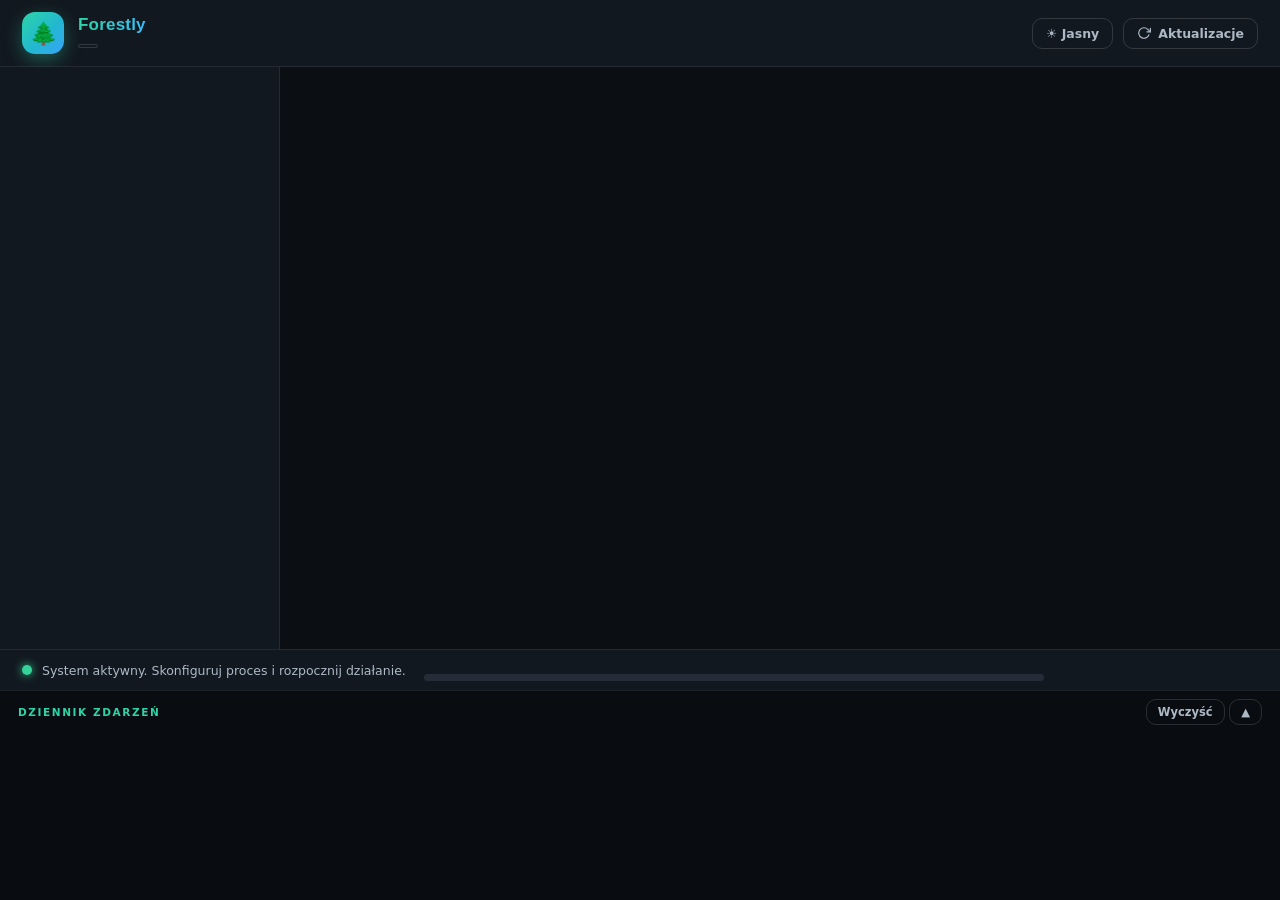
<file: webapp/index.html>
<!DOCTYPE html>
<html lang="pl">
<head>
<meta charset="utf-8">
<title>Forestly</title>
<link rel="stylesheet" href="style.css?v=2.0.140">
</head>
<body>
<div id="app">
  <header id="topbar">
    <div id="brand">
      <span class="logo">🌲</span>
      <div>
        <div id="app-name">Forestly</div>
        <div id="app-version"></div>
      </div>
    </div>
    <div id="topbar-right">
      <button class="btn ghost" id="btn-theme" title="Przełącz jasny / ciemny motyw"><svg class="bi" viewBox="0 0 24 24" fill="none" stroke="currentColor" stroke-width="2" stroke-linecap="round" stroke-linejoin="round"><circle cx="12" cy="12" r="4"/><path d="M12 2v2M12 20v2M4.9 4.9l1.4 1.4M17.7 17.7l1.4 1.4M2 12h2M20 12h2M4.9 19.1l1.4-1.4M17.7 6.3l1.4-1.4"/></svg><span>Motyw</span></button>
      <button class="btn ghost" id="btn-check-update" title="Sprawdź dostępność nowej wersji"><svg class="bi" viewBox="0 0 24 24" fill="none" stroke="currentColor" stroke-width="2" stroke-linecap="round" stroke-linejoin="round"><polyline points="23 4 23 10 17 10"/><path d="M20.49 15a9 9 0 1 1-2.12-9.36L23 10"/></svg><span>Aktualizacje</span></button>
      <button class="btn danger ghost hidden" id="btn-stop"><svg class="bi" viewBox="0 0 24 24" fill="none" stroke="currentColor" stroke-width="2" stroke-linecap="round" stroke-linejoin="round"><rect x="5" y="5" width="14" height="14" rx="2"/></svg><span>Zatrzymaj</span></button>
    </div>
  </header>

  <div id="main">
    <nav id="sidebar"></nav>
    <div id="content">
      <div id="content-scroll"></div>
    </div>
  </div>

  <footer id="bottombar">
    <div id="status">
      <span id="status-dot"></span>
      <span id="status-text">System aktywny. Skonfiguruj proces i rozpocznij działanie.</span>
      <span id="task-timer" class="hidden"></span>
    </div>
    <div id="progress-wrap">
      <div id="progress-file"></div>
      <div id="progress-bar"><div id="progress-fill"></div></div>
    </div>
  </footer>
</div>

<div id="log-panel">
  <div id="log-head">
    <span class="log-title">Dziennik zdarzeń</span>
    <div>
      <button class="btn ghost small" id="btn-clear-log">Wyczyść</button>
      <button class="btn ghost small" id="btn-log-toggle">▲</button>
    </div>
  </div>
  <div id="log"></div>
</div>

<div id="modal-root"></div>
<div id="toast-root"></div>

<script src="app.js?v=2.0.140"></script>
</body>
</html>
</file>
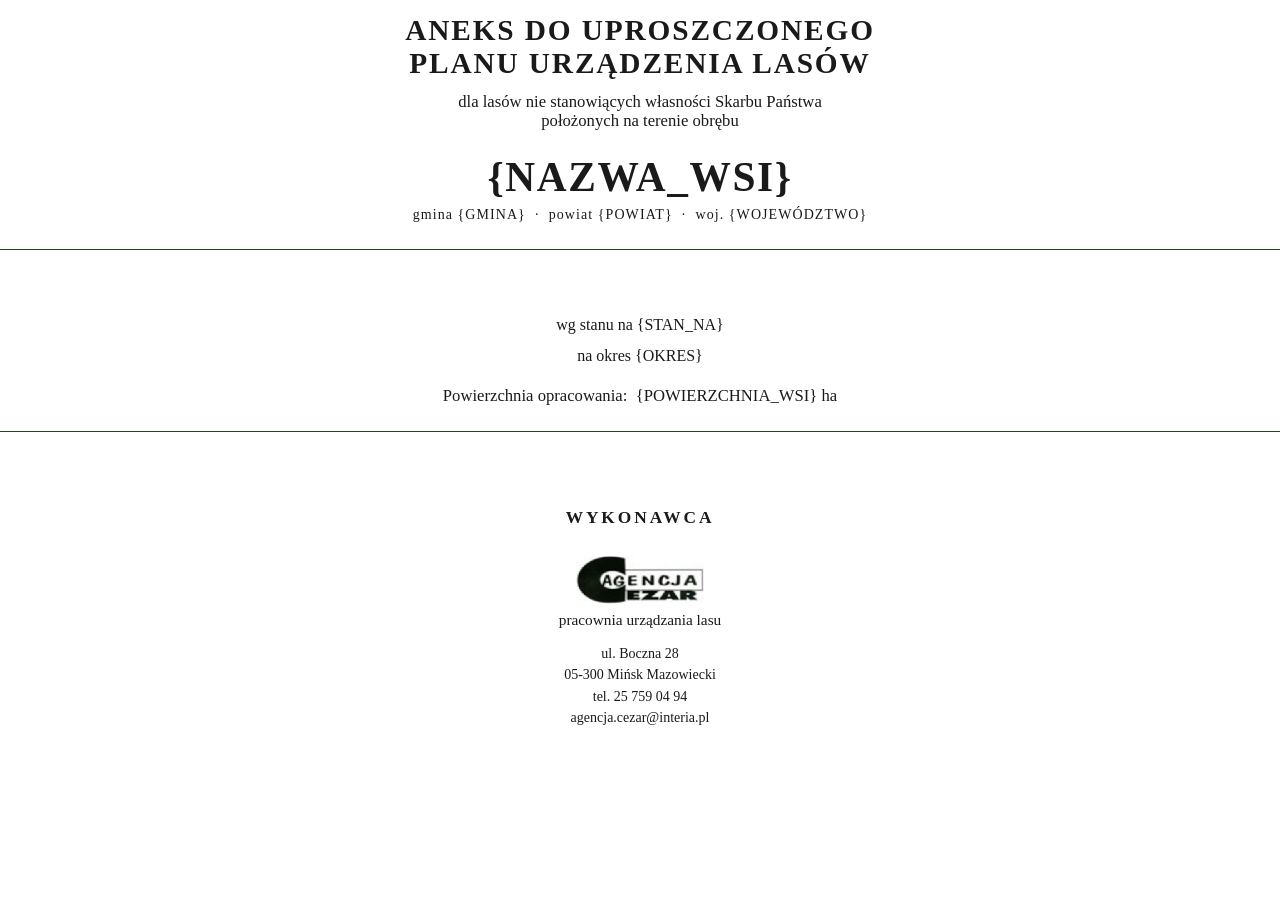
<file: STR_TYT_Aneks_2.html>
<!DOCTYPE html>
<html lang="pl">
<head>
<meta charset="utf-8">
<title>STR_TYT</title>
<style>
@page { size: A4; margin: 73.7pt 70.85pt 56.7pt 70.85pt; }
html, body { margin: 0; padding: 0; }
body { position: relative; -webkit-print-color-adjust: exact; print-color-adjust: exact; }
.strona { position: relative; text-align: center; }
.strona p, .strona img, .strona .hr {
    position: absolute; left: 50%; transform: translate(-50%, -50%);
    margin: 0; text-align: center; max-width: 453pt; white-space: nowrap;
}
.strona p.wies, .strona p.tytul { white-space: normal; }
.strona .hr {
    left: 0; right: 0; width: auto; max-width: none; transform: none;
    background: #1E4620; height: 0.75pt; border: 0;
}

.tytul { font-family: "Times New Roman", "Liberation Serif", serif; font-size: 22pt;
         font-weight: bold; letter-spacing: 1.4pt; color: #1A1A1A; }
.dla, .polozone { font-family: "Times New Roman", "Liberation Serif", serif;
                  font-size: 12.5pt; color: #1A1A1A; }
.wies { font-family: "Times New Roman", "Liberation Serif", serif; font-size: 31pt;
        font-weight: bold; letter-spacing: 1.2pt; color: #1A1A1A; }
.gmina { font-family: "Times New Roman", "Liberation Serif", serif; font-size: 10.5pt;
         letter-spacing: 0.8pt; color: #1A1A1A; }
.stan, .okres { font-family: "Times New Roman", "Liberation Serif", serif;
                font-size: 12pt; color: #1A1A1A; }
.powierzchnia { font-family: "Times New Roman", "Liberation Serif", serif;
               font-size: 12.5pt; color: #1A1A1A; }
.wykonawca { font-family: "Times New Roman", "Liberation Serif", serif; font-size: 13pt;
            font-weight: bold; letter-spacing: 2.2pt; color: #1A1A1A; }
.pracownia { font-family: "Times New Roman", "Liberation Serif", serif; font-size: 11.5pt;
            color: #1A1A1A; }
.adres { font-family: "Times New Roman", "Liberation Serif", serif; font-size: 10.5pt;
        color: #1A1A1A; }

</style>
</head>
<body>
<div class="strona">
<p class="tytul" style="top:35.4pt;">ANEKS DO UPROSZCZONEGO<br>PLANU URZĄDZENIA LASÓW</p>
<p class="dla" style="top:76.2pt;">dla lasów nie stanowiących własności Skarbu Państwa</p>
<p class="polozone" style="top:90.5pt;">położonych na terenie obrębu</p>
<p class="wies" style="top:132.6pt;">{NAZWA_WSI}</p>
<p class="gmina" style="top:161.2pt;">gmina {GMINA}&nbsp;&nbsp;·&nbsp;&nbsp;powiat {POWIAT}&nbsp;&nbsp;·&nbsp;&nbsp;woj. {WOJEWÓDZTWO}</p>
<div class="hr" style="top:186.5pt;"></div>
<p class="stan" style="top:243.7pt;">wg stanu na {STAN_NA}</p>
<p class="okres" style="top:267.3pt;">na okres {OKRES}</p>
<p class="powierzchnia" style="top:296.8pt;">Powierzchnia opracowania:&nbsp;&nbsp;{POWIERZCHNIA_WSI} ha</p>
<div class="hr" style="top:322.9pt;"></div>
<p class="wykonawca" style="top:388.5pt;">WYKONAWCA</p>
<img class="logo" style="top:435.3pt; width:95.25pt; height:35.25pt;" src="[data-uri]">
<p class="pracownia" style="top:465.2pt;">pracownia urządzania lasu</p>
<p class="adres" style="top:490.4pt;">ul. Boczna 28</p>
<p class="adres" style="top:506.4pt;">05-300 Mińsk Mazowiecki</p>
<p class="adres" style="top:522.4pt;">tel. 25 759 04 94</p>
<p class="adres" style="top:538.4pt;">agencja.cezar@interia.pl</p>
</div>
</body>
</html>
</file>
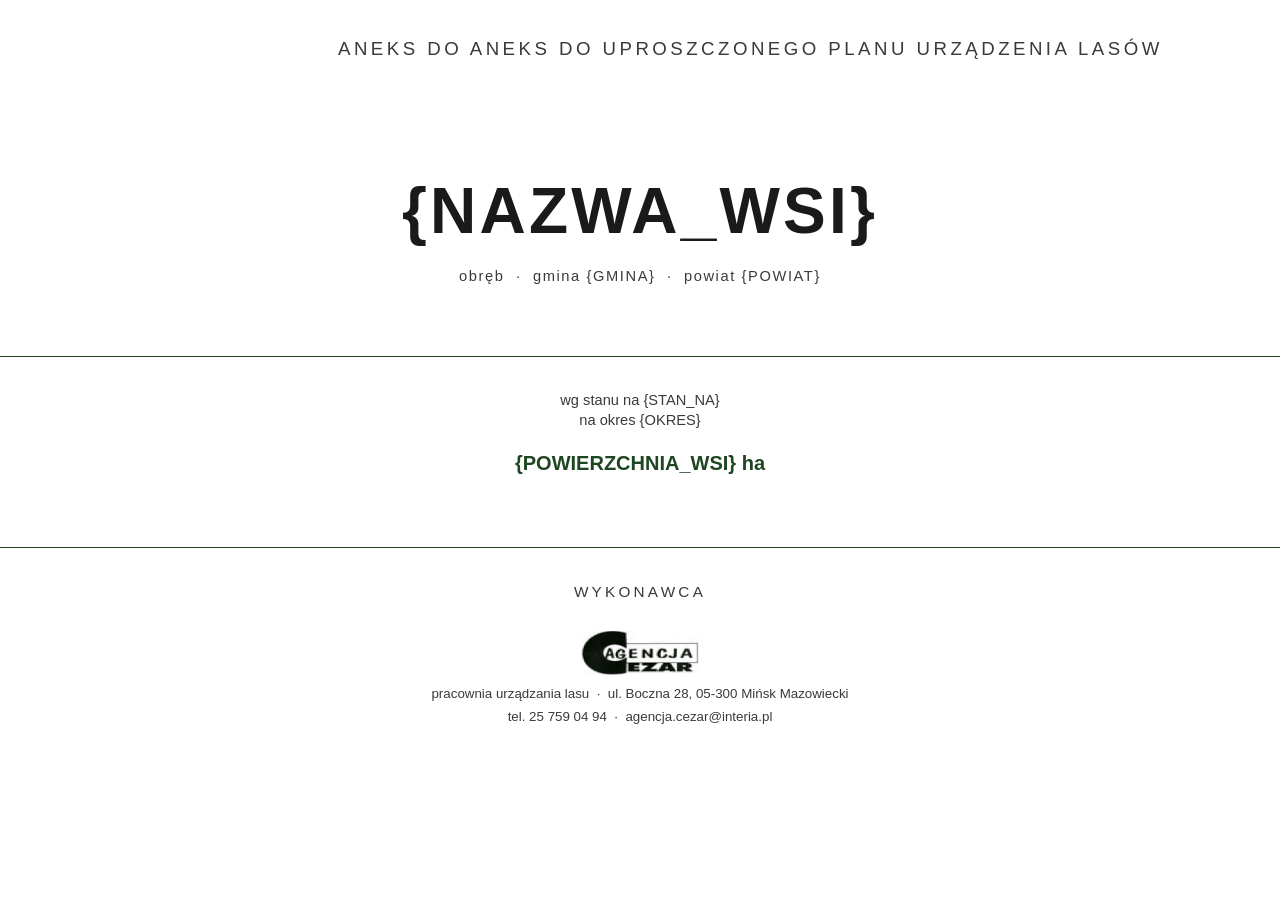
<file: STR_TYT_Aneks_3.html>
<!DOCTYPE html>
<html lang="pl">
<head>
<meta charset="utf-8">
<title>STR_TYT</title>
<style>
@page { size: A4; margin: 73.7pt 70.85pt 56.7pt 70.85pt; }
html, body { margin: 0; padding: 0; }
body { position: relative; -webkit-print-color-adjust: exact; print-color-adjust: exact; }
.strona { position: relative; text-align: center; }
.strona p, .strona img, .strona .hr {
    position: absolute; left: 50%; transform: translate(-50%, -50%);
    margin: 0; text-align: center; max-width: 453pt; white-space: nowrap;
}
.strona p.wies, .strona p.tytul { white-space: normal; }
.strona .hr {
    left: 0; right: 0; width: auto; max-width: none; transform: none;
    background: #1E4620; height: 0.75pt; border: 0;
}

.naglowek { font-family: "Calibri", "Carlito", sans-serif; font-size: 14pt;
            letter-spacing: 2.6pt; color: #3A3A3A; }
.wies { font-family: "Calibri", "Carlito", sans-serif; font-size: 48pt;
        font-weight: bold; letter-spacing: 2.4pt; color: #1A1A1A; }
.obreb { font-family: "Calibri", "Carlito", sans-serif; font-size: 11pt;
         letter-spacing: 1.2pt; color: #3A3A3A; }
.stan, .okres { font-family: "Calibri", "Carlito", sans-serif; font-size: 11pt;
                color: #3A3A3A; }
.powierzchnia { font-family: "Calibri", "Carlito", sans-serif; font-size: 15pt;
               font-weight: bold; color: #1E4620; }
.wykonawca { font-family: "Calibri", "Carlito", sans-serif; font-size: 11.5pt;
            letter-spacing: 2.4pt; color: #3A3A3A; }
.pracownia, .kontakt { font-family: "Calibri", "Carlito", sans-serif; font-size: 10pt;
                      color: #3A3A3A; }

</style>
</head>
<body>
<div class="strona">
<p class="naglowek" style="top:36.7pt;">ANEKS DO ANEKS DO UPROSZCZONEGO PLANU URZĄDZENIA LASÓW</p>
<p class="wies" style="top:157.9pt;">{NAZWA_WSI}</p>
<p class="obreb" style="top:206.7pt;">obręb&nbsp;&nbsp;·&nbsp;&nbsp;gmina {GMINA}&nbsp;&nbsp;·&nbsp;&nbsp;powiat {POWIAT}</p>
<div class="hr" style="top:267.3pt;"></div>
<p class="stan" style="top:300.1pt;">wg stanu na {STAN_NA}</p>
<p class="okres" style="top:315.3pt;">na okres {OKRES}</p>
<p class="powierzchnia" style="top:347.3pt;">{POWIERZCHNIA_WSI} ha</p>
<div class="hr" style="top:410.5pt;"></div>
<p class="wykonawca" style="top:444.1pt;">WYKONAWCA</p>
<img class="logo" style="top:490.1pt; width:87.75pt; height:33pt;" src="[data-uri]">
<p class="pracownia" style="top:520.0pt;">pracownia urządzania lasu&nbsp;&nbsp;·&nbsp;&nbsp;ul. Boczna 28, 05-300 Mińsk Mazowiecki</p>
<p class="kontakt" style="top:536.8pt;">tel. 25 759 04 94&nbsp;&nbsp;·&nbsp;&nbsp;agencja.cezar@interia.pl</p>
</div>
</body>
</html>
</file>
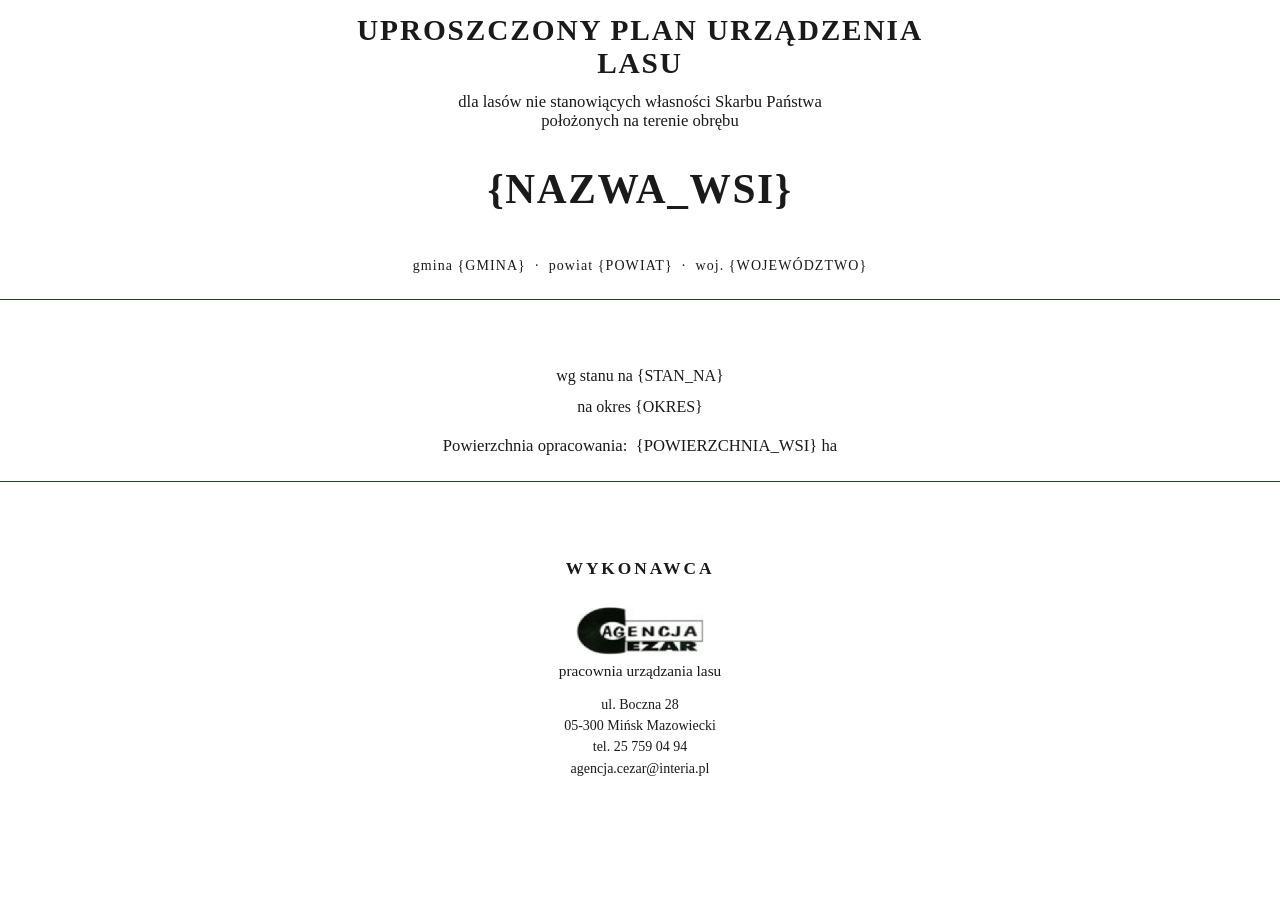
<file: STR_TYT_wersja_2.html>
<!DOCTYPE html>
<html lang="pl">
<head>
<meta charset="utf-8">
<title>STR_TYT</title>
<style>
@page { size: A4; margin: 73.7pt 70.85pt 56.7pt 70.85pt; }
html, body { margin: 0; padding: 0; }
body { position: relative; -webkit-print-color-adjust: exact; print-color-adjust: exact; }
.strona { position: relative; text-align: center; }
.strona p, .strona img, .strona .hr {
    position: absolute; left: 50%; transform: translate(-50%, -50%);
    margin: 0; text-align: center; max-width: 453pt; white-space: nowrap;
}
.strona p.wies, .strona p.tytul { white-space: normal; }
.strona .hr {
    left: 0; right: 0; width: auto; max-width: none; transform: none;
    background: #1E4620; height: 0.75pt; border: 0;
}

.tytul { font-family: "Times New Roman", "Liberation Serif", serif; font-size: 22pt;
         font-weight: bold; letter-spacing: 1.4pt; color: #1A1A1A; }
.dla, .polozone { font-family: "Times New Roman", "Liberation Serif", serif;
                  font-size: 12.5pt; color: #1A1A1A; }
.wies { font-family: "Times New Roman", "Liberation Serif", serif; font-size: 31pt;
        font-weight: bold; letter-spacing: 1.2pt; color: #1A1A1A; }
.gmina { font-family: "Times New Roman", "Liberation Serif", serif; font-size: 10.5pt;
         letter-spacing: 0.8pt; color: #1A1A1A; }
.stan, .okres { font-family: "Times New Roman", "Liberation Serif", serif;
                font-size: 12pt; color: #1A1A1A; }
.powierzchnia { font-family: "Times New Roman", "Liberation Serif", serif;
               font-size: 12.5pt; color: #1A1A1A; }
.wykonawca { font-family: "Times New Roman", "Liberation Serif", serif; font-size: 13pt;
            font-weight: bold; letter-spacing: 2.2pt; color: #1A1A1A; }
.pracownia { font-family: "Times New Roman", "Liberation Serif", serif; font-size: 11.5pt;
            color: #1A1A1A; }
.adres { font-family: "Times New Roman", "Liberation Serif", serif; font-size: 10.5pt;
        color: #1A1A1A; }

</style>
</head>
<body>
<div class="strona">
<p class="tytul" style="top:35.4pt;"><span style="white-space:nowrap">UPROSZCZONY PLAN URZĄDZENIA</span><br>LASU</p>
<p class="dla" style="top:76.2pt;">dla lasów nie stanowiących własności Skarbu Państwa</p>
<p class="polozone" style="top:90.5pt;">położonych na terenie obrębu</p>
<p class="wies" style="top:141.6pt;">{NAZWA_WSI}</p>
<p class="gmina" style="top:199.2pt;">gmina {GMINA}&nbsp;&nbsp;·&nbsp;&nbsp;powiat {POWIAT}&nbsp;&nbsp;·&nbsp;&nbsp;woj. {WOJEWÓDZTWO}</p>
<div class="hr" style="top:224.5pt;"></div>
<p class="stan" style="top:281.7pt;">wg stanu na {STAN_NA}</p>
<p class="okres" style="top:305.3pt;">na okres {OKRES}</p>
<p class="powierzchnia" style="top:334.8pt;">Powierzchnia opracowania:&nbsp;&nbsp;{POWIERZCHNIA_WSI} ha</p>
<div class="hr" style="top:360.9pt;"></div>
<p class="wykonawca" style="top:426.5pt;">WYKONAWCA</p>
<img class="logo" style="top:473.3pt; width:95.25pt; height:35.25pt;" src="[data-uri]">
<p class="pracownia" style="top:503.2pt;">pracownia urządzania lasu</p>
<p class="adres" style="top:528.4pt;">ul. Boczna 28</p>
<p class="adres" style="top:544.4pt;">05-300 Mińsk Mazowiecki</p>
<p class="adres" style="top:560.4pt;">tel. 25 759 04 94</p>
<p class="adres" style="top:576.4pt;">agencja.cezar@interia.pl</p>
</div>
</body>
</html>
</file>
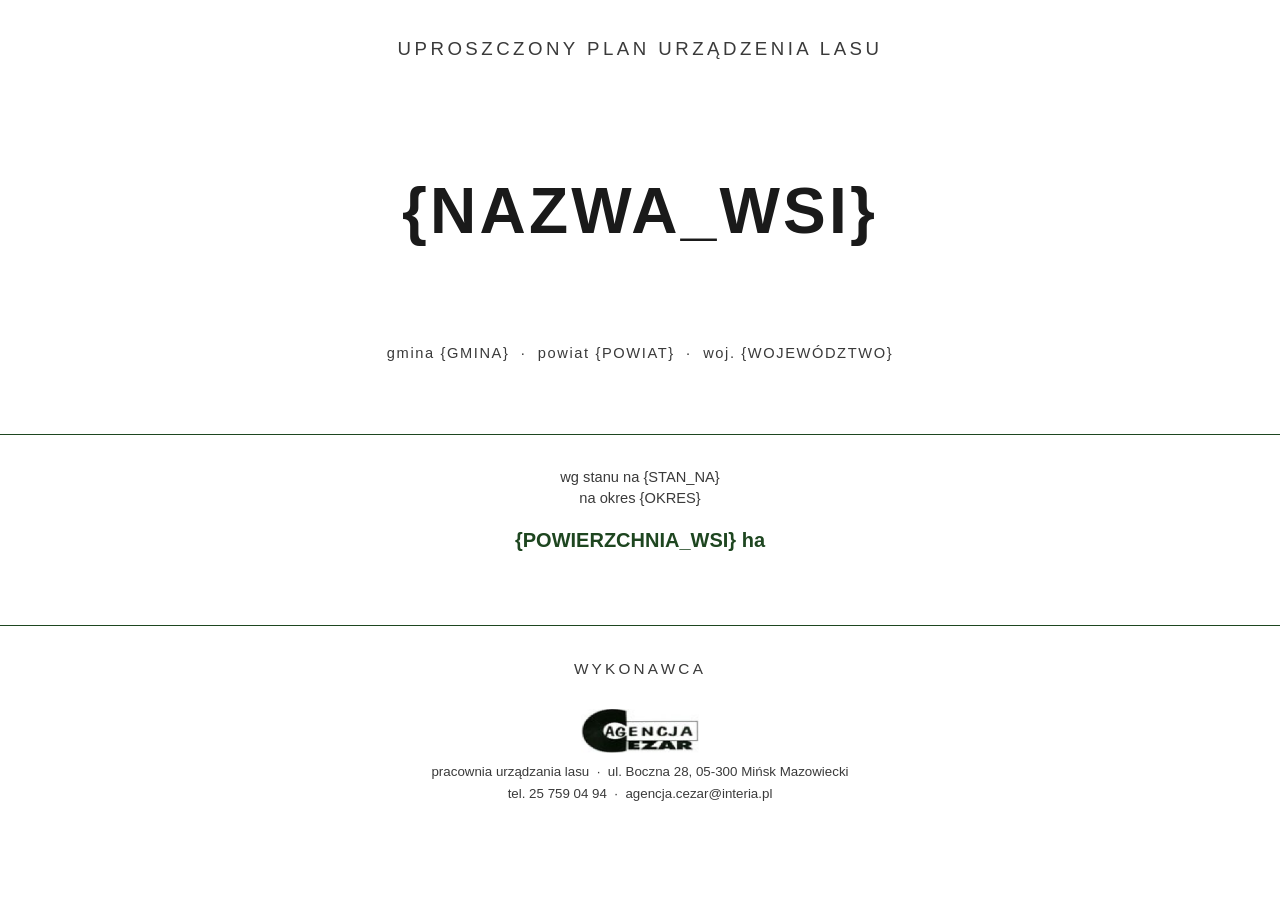
<file: STR_TYT_wersja_3.html>
<!DOCTYPE html>
<html lang="pl">
<head>
<meta charset="utf-8">
<title>STR_TYT</title>
<style>
@page { size: A4; margin: 73.7pt 70.85pt 56.7pt 70.85pt; }
html, body { margin: 0; padding: 0; }
body { position: relative; -webkit-print-color-adjust: exact; print-color-adjust: exact; }
.strona { position: relative; text-align: center; }
.strona p, .strona img, .strona .hr {
    position: absolute; left: 50%; transform: translate(-50%, -50%);
    margin: 0; text-align: center; max-width: 453pt; white-space: nowrap;
}
.strona p.wies, .strona p.tytul { white-space: normal; }
.strona .hr {
    left: 0; right: 0; width: auto; max-width: none; transform: none;
    background: #1E4620; height: 0.75pt; border: 0;
}

.naglowek { font-family: "Calibri", "Carlito", sans-serif; font-size: 14pt;
            letter-spacing: 2.6pt; color: #3A3A3A; }
.wies { font-family: "Calibri", "Carlito", sans-serif; font-size: 48pt;
        font-weight: bold; letter-spacing: 2.4pt; color: #1A1A1A; }
.obreb { font-family: "Calibri", "Carlito", sans-serif; font-size: 11pt;
         letter-spacing: 1.2pt; color: #3A3A3A; }
.stan, .okres { font-family: "Calibri", "Carlito", sans-serif; font-size: 11pt;
                color: #3A3A3A; }
.powierzchnia { font-family: "Calibri", "Carlito", sans-serif; font-size: 15pt;
               font-weight: bold; color: #1E4620; }
.wykonawca { font-family: "Calibri", "Carlito", sans-serif; font-size: 11.5pt;
            letter-spacing: 2.4pt; color: #3A3A3A; }
.pracownia, .kontakt { font-family: "Calibri", "Carlito", sans-serif; font-size: 10pt;
                      color: #3A3A3A; }

</style>
</head>
<body>
<div class="strona">
<p class="naglowek" style="top:36.7pt;">UPROSZCZONY PLAN URZĄDZENIA LASU</p>
<p class="wies" style="top:157.9pt;">{NAZWA_WSI}</p>
<p class="obreb" style="top:264.7pt;">gmina {GMINA}&nbsp;&nbsp;·&nbsp;&nbsp;powiat {POWIAT}&nbsp;&nbsp;·&nbsp;&nbsp;woj. {WOJEWÓDZTWO}</p>
<div class="hr" style="top:325.3pt;"></div>
<p class="stan" style="top:358.1pt;">wg stanu na {STAN_NA}</p>
<p class="okres" style="top:373.3pt;">na okres {OKRES}</p>
<p class="powierzchnia" style="top:405.3pt;">{POWIERZCHNIA_WSI} ha</p>
<div class="hr" style="top:468.5pt;"></div>
<p class="wykonawca" style="top:502.1pt;">WYKONAWCA</p>
<img class="logo" style="top:548.1pt; width:87.75pt; height:33pt;" src="[data-uri]">
<p class="pracownia" style="top:578.0pt;">pracownia urządzania lasu&nbsp;&nbsp;·&nbsp;&nbsp;ul. Boczna 28, 05-300 Mińsk Mazowiecki</p>
<p class="kontakt" style="top:594.8pt;">tel. 25 759 04 94&nbsp;&nbsp;·&nbsp;&nbsp;agencja.cezar@interia.pl</p>
</div>
</body>
</html>
</file>
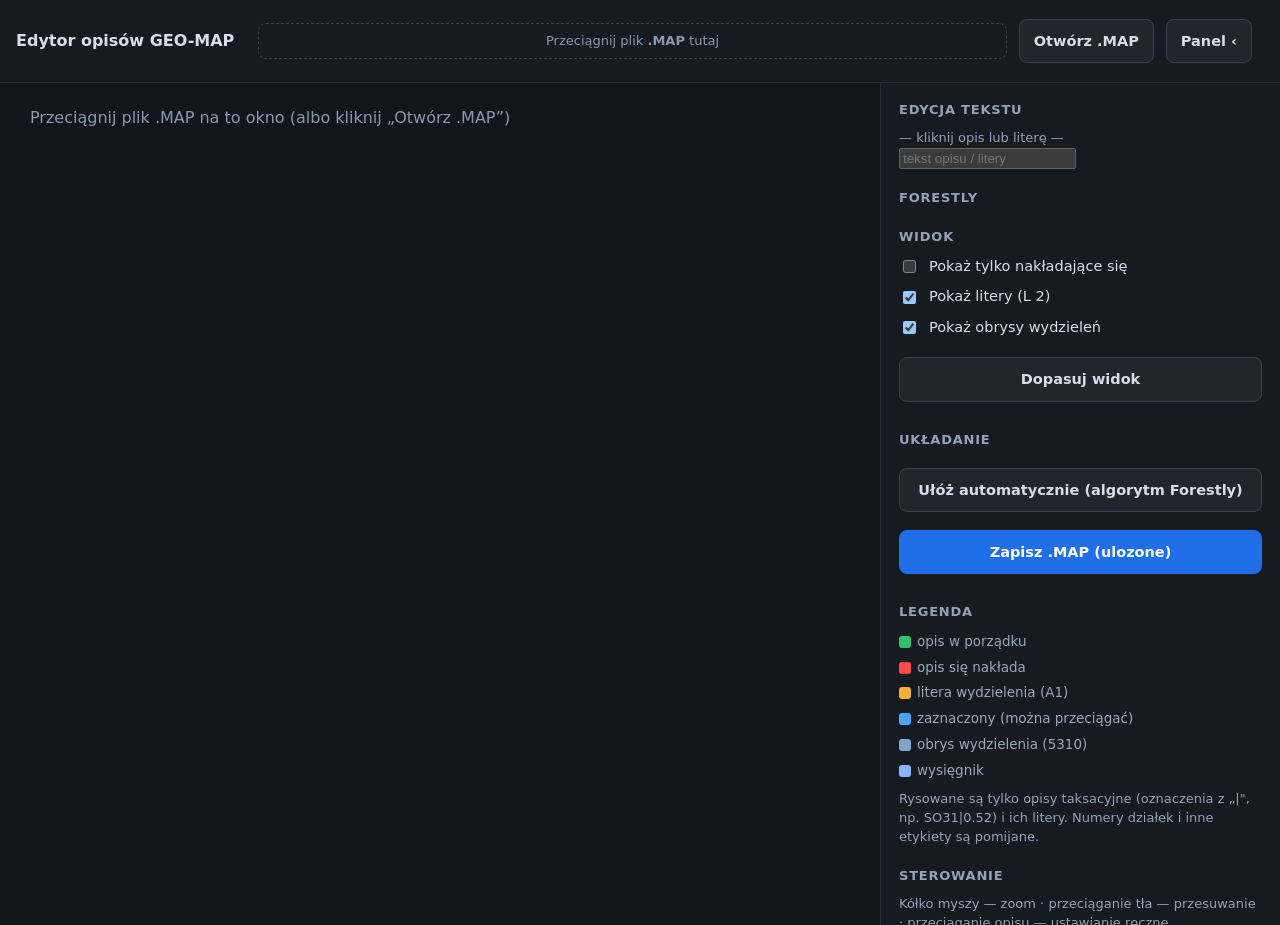
<file: webapp/edytor_opisow.html>
<!doctype html>
<html lang="pl"><head><meta charset="utf-8">
<meta name="viewport" content="width=device-width, initial-scale=1">
<title>Edytor opisów GEO-MAP — Forestly</title>
<style>
  :root { color-scheme: dark; }
  * { box-sizing: border-box; }
  body { margin: 0; font: 14px/1.4 system-ui, "Segoe UI", Arial; background: #0d1117; color: #d7dee8; }
  header { display: flex; align-items: center; gap: 12px; padding: 10px 16px;
           background: #161b22; border-bottom: 1px solid #262d38; flex-wrap: wrap; }
  header h1 { font-size: 16px; margin: 0 12px 0 0; font-weight: 600; }
  #drop { flex: 1; min-width: 220px; border: 1.5px dashed #39424e; border-radius: 8px;
          padding: 8px 14px; text-align: center; color: #8899aa; font-size: 13px; }
  #drop.over { border-color: #4aa3ff; background: #12202e; color: #cfe4ff; }
  #wrap { display: flex; height: calc(100vh - 58px); overflow: hidden; }
  #cv { flex: 1 1 auto; min-width: 0; display: block; cursor: crosshair; }
  #panel { flex: 0 0 400px; width: 400px; min-width: 400px; max-width: 400px; padding: 18px; font-size: 14.5px; background: #161b22; border-left: 1px solid #262d38;
           overflow-y: auto; }
  #panel h2 { font-size: 13px; text-transform: uppercase; letter-spacing: .06em;
              color: #93a2b4; margin: 20px 0 10px; }
  #panel h2:first-child { margin-top: 0; }
  label.row { display: flex; justify-content: space-between; align-items: center;
              gap: 12px; margin: 11px 0; font-size: 14.5px; }
  label.row input[type=number] { width: 112px; background: #0d1117; color: #d7dee8;
              border: 1px solid #39424e; border-radius: 7px; padding: 7px 10px; font: inherit; }
  .chk { display: flex; align-items: center; gap: 10px; margin: 11px 0; cursor: pointer; font-size: 14.5px; line-height: 1.35; }
  button { width: 100%; margin: 9px 0; padding: 11px 14px; font: inherit; font-size: 14.5px; font-weight: 600;
           border-radius: 8px; border: 1px solid #39424e; background: #21262d; color: #d7dee8;
           cursor: pointer; }
  button:hover { background: #2a313a; }
  button.pri { background: #1f6feb; border-color: #1f6feb; color: #fff; }
  button.pri:hover { background: #2b7cf5; }
  #info { margin-top: 16px; font-size: 13.5px; color: #8b98a9; word-break: break-word; }
  .leg span { display: inline-block; width: 12px; height: 12px; border-radius: 3px;
              margin-right: 6px; vertical-align: -2px; }
  .leg div { margin: 7px 0; font-size: 13.5px; color: #9aa7b6; }
  .uwaga { font-size: 13px; color: #93a2b4; margin-top: 10px; line-height: 1.45; }
  .zapas-lbl { display: inline-flex; align-items: center; gap: 6px;
               font-size: 12.5px; color: #9aa7b6; }
  .zapas-lbl input { width: 64px; padding: 3px 5px; background: #1b2027;
                     color: #e8eef7; border: 1px solid #2a313a; border-radius: 5px; }
  /* --- wskaźnik pracy (długie zadania: układanie) --- */
  #busy { position: fixed; inset: 0; background: rgba(8, 12, 18, .62);
          display: none; align-items: center; justify-content: center;
          flex-direction: column; gap: 14px; z-index: 9999; }
  #busy.on { display: flex; }
  #busy .spin { width: 44px; height: 44px; border-radius: 50%;
                border: 4px solid #2a3646; border-top-color: #2ec36b;
                animation: bspin .9s linear infinite; }
  @keyframes bspin { to { transform: rotate(360deg); } }
  #busy .btxt { color: #e8eef7; font-size: 14.5px; text-align: center;
                max-width: 420px; line-height: 1.5; }
  #busy .bczas { color: #93a2b4; font-size: 13px; }
</style></head><body>
<div id="busy"><div class="spin"></div>
  <div class="btxt" id="busy-txt">Pracuję…</div>
  <div class="bczas" id="busy-czas"></div></div>
<header>
  <h1>Edytor opisów GEO-MAP</h1>
  <div id="drop">Przeciągnij plik <b>.MAP</b> tutaj</div>
  <button id="otworz" style="width:auto">Otwórz .MAP</button>
  <input id="file" type="file" accept=".map,.MAP" style="display:none">
  <button id="zwijaj" title="Zwiń/rozwiń panel ustawień" style="width:auto">Panel ‹</button>
  <span id="plik" style="font-size:12.5px;color:#8b98a9"></span>
</header>
<div id="wrap">
  <canvas id="cv"></canvas>
  <aside id="panel">

    <h2>Edycja tekstu</h2>
    <div id="txtKto" class="uwaga">— kliknij opis lub literę —</div>
    <input id="txtEdit" type="text" disabled placeholder="tekst opisu / litery">
    <div id="txtPrzyciski" style="display:none"><button id="txtZapisz">Zapisz tekst</button></div>
    <h2>Forestly</h2>
    <button id="zForestlyBtn" style="display:none">Wczytaj mapę z folderu zakładki</button>
    <select id="zForestly" style="display:none;width:100%;margin:6px 0;padding:7px 10px;background:#0d1117;color:#d7dee8;border:1px solid #39424e;border-radius:7px"></select>
    <h2>Widok</h2>
    <label class="chk"><input id="tylkoNak" type="checkbox"> Pokaż tylko nakładające się</label>
    <label class="chk"><input id="litery" type="checkbox" checked> Pokaż litery (L 2)</label>
    <label class="chk"><input id="obrysy" type="checkbox" checked> Pokaż obrysy wydzieleń</label>
    <button id="fit">Dopasuj widok</button>
    <h2>Układanie</h2>
<button id="uloz">Ułóż automatycznie (algorytm Forestly)</button>
                    <button id="zapisz" class="pri">Zapisz .MAP (ulozone)</button>
    <h2>Legenda</h2>
    <div class="leg">
      <div><span style="background:#2ec36b"></span>opis w porządku</div>
      <div><span style="background:#ff4d4d"></span>opis się nakłada</div>
      <div><span style="background:#f2b134"></span>litera wydzielenia (A1)</div>
      <div><span style="background:#4aa3ff"></span>zaznaczony (można przeciągać)</div>
      <div><span style="background:#7ea6c8"></span>obrys wydzielenia (5310)</div>
      <div><span style="background:#8ab4f8"></span>wysięgnik</div>
    </div>
    <div class="uwaga">Rysowane są tylko opisy taksacyjne (oznaczenia z „|", np. SO31|0.52)
      i ich litery. Numery działek i inne etykiety są pomijane.</div>
    <h2>Sterowanie</h2>
    <div class="uwaga">Kółko myszy — zoom · przeciąganie tła — przesuwanie · przeciąganie opisu — ustawianie ręczne</div>
    <div id="info"></div>
  </aside>
</div>
<script>



/* ================== RDZEŃ EDYTORA OPISÓW (bez DOM) ==================
   Pracujemy na BAJTACH pliku .MAP. Strukturę czytamy jako latin1
   (1 znak = 1 bajt), więc indeksy znaków = offsety bajtów, a zapis jest
   dokładny co do bajtu. Teksty (polskie znaki) dekodujemy osobno jako
   windows-1250. Dzięki temu eksport nie psuje ani jednego bajtu.
==================================================================== */

/* --- dekoder windows-1250 (do wyświetlania polskich znaków) --- */
let _dec1250 = null;
function txt1250(u8) {
  if (!_dec1250) {
    try { _dec1250 = new TextDecoder("windows-1250"); }
    catch (e) { _dec1250 = new TextDecoder("latin1"); }
  }
  try { return _dec1250.decode(u8); } catch (e) { return String.fromCharCode.apply(null, u8); }
}

/* --- krawędzie wszystkich poligonów (żeby opisy nie cięły linii) --- */
function odcPrzecinaProst(a, b, p) {
  const [x0, y0, x1, y1] = p;
  for (const q of [a, b]) if (x0 <= q[0] && q[0] <= x1 && y0 <= q[1] && q[1] <= y1) return true;
  const boki = [[[x0,y0],[x1,y0]], [[x1,y0],[x1,y1]], [[x1,y1],[x0,y1]], [[x0,y1],[x0,y0]]];
  for (const [c, d] of boki) if (odcPrzecinaOdc(a, b, c, d)) return true;
  return false;
}
function odcPrzecinaOdc(a, b, c, d) {
  function ori(p, q, r) { const v = (q[0]-p[0])*(r[1]-p[1]) - (q[1]-p[1])*(r[0]-p[0]);
    return (v > 1e-9) - (v < -1e-9); }
  function na(p, q, r) { return Math.min(p[0],r[0])-1e-9 <= q[0] && q[0] <= Math.max(p[0],r[0])+1e-9
    && Math.min(p[1],r[1])-1e-9 <= q[1] && q[1] <= Math.max(p[1],r[1])+1e-9; }
  const o1 = ori(a,b,c), o2 = ori(a,b,d), o3 = ori(c,d,a), o4 = ori(c,d,b);
  if (o1 !== o2 && o3 !== o4) return true;
  if (o1 === 0 && na(a,c,b)) return true;
  if (o2 === 0 && na(a,d,b)) return true;
  if (o3 === 0 && na(c,a,d)) return true;
  if (o4 === 0 && na(c,b,d)) return true;
  return false;
}
function siatkaKrawedzi(objs, kom) {
  const siatka = {};
  for (const o of objs) {
    const q = o.pts, n = q.length;
    for (let i = 0; i < n; i++) {
      const a = q[i], b = q[(i + 1) % n];
      const cx0 = Math.floor(Math.min(a[0], b[0]) / kom), cx1 = Math.floor(Math.max(a[0], b[0]) / kom);
      const cy0 = Math.floor(Math.min(a[1], b[1]) / kom), cy1 = Math.floor(Math.max(a[1], b[1]) / kom);
      for (let cx = cx0; cx <= cx1; cx++) for (let cy = cy0; cy <= cy1; cy++)
        (siatka[cx + ":" + cy] = siatka[cx + ":" + cy] || []).push([a, b]);
    }
  }
  return siatka;
}
function krawedzieW(p, siatka, kom) {
  const [x0, y0, x1, y1] = p, out = [];
  for (let cx = Math.floor(x0/kom); cx <= Math.floor(x1/kom); cx++)
    for (let cy = Math.floor(y0/kom); cy <= Math.floor(y1/kom); cy++) {
      const a = siatka[cx + ":" + cy]; if (a) out.push(...a);
    }
  return out;
}

/* --- polskie znaki: windows-1250 <-> latin1 (teksty mapy) --- */
const PL_ENC = {
  "\u0105":0xB9,"\u0107":0xE6,"\u0119":0xEA,"\u0142":0xB3,"\u0144":0xF1,
  "\u00F3":0xF3,"\u015B":0x9C,"\u017A":0x9F,"\u017C":0xBF,
  "\u0104":0xA1,"\u0106":0xC6,"\u0118":0xCA,"\u0141":0xA3,"\u0143":0xD1,
  "\u00D3":0xD3,"\u015A":0x8C,"\u0179":0x8F,"\u017B":0xAF
};
const PL_DEC = {};
for (const k in PL_ENC) PL_DEC[PL_ENC[k]] = k;

function latinNaPl(s) {          // latin1-string -> tekst z polskimi znakami
  let out = "";
  for (let i = 0; i < s.length; i++) {
    const c = s.charCodeAt(i) & 0xFF;
    out += (PL_DEC[c] !== undefined) ? PL_DEC[c] : String.fromCharCode(c);
  }
  return out;
}
function bezOgonkow(s) {
  const M = {"ą":"a","ć":"c","ę":"e","ł":"l","ń":"n","ó":"o","ś":"s","ź":"z","ż":"z",
             "Ą":"A","Ć":"C","Ę":"E","Ł":"L","Ń":"N","Ó":"O","Ś":"S","Ź":"Z","Ż":"Z"};
  let out = "";
  for (let i = 0; i < s.length; i++) out += (M[s[i]] !== undefined) ? M[s[i]] : s[i];
  return out;
}
function plNaLatin(s) {          // tekst -> latin1-string (bajty mapy)
  s = bezOgonkow(s);             // GEO-MAP nie czyta Ł/Ó/Ą/Ę/Ć — piszemy bez ogonków
  let out = "";
  for (let i = 0; i < s.length; i++) {
    const ch = s[i];
    if (PL_ENC[ch] !== undefined) out += String.fromCharCode(PL_ENC[ch]);
    else if (ch.charCodeAt(0) < 256) out += ch;
    else out += "?";
  }
  return out;
}

/* --- MD5 (dla sumy kontrolnej nagłówka) --- */
function md5(bytes) {
  function rl(n, c) { return (n << c) | (n >>> (32 - c)); }
  function au(x, y) { const l = (x & 0xFFFF) + (y & 0xFFFF); return (((x >> 16) + (y >> 16) + (l >> 16)) << 16) | (l & 0xFFFF); }
  function cmn(q, a, b, x, s, t) { return au(rl(au(au(a, q), au(x, t)), s), b); }
  function ff(a, b, c, d, x, s, t) { return cmn((b & c) | (~b & d), a, b, x, s, t); }
  function gg(a, b, c, d, x, s, t) { return cmn((b & d) | (c & ~d), a, b, x, s, t); }
  function hh(a, b, c, d, x, s, t) { return cmn(b ^ c ^ d, a, b, x, s, t); }
  function ii(a, b, c, d, x, s, t) { return cmn(c ^ (b | ~d), a, b, x, s, t); }
  function toBlocks(bytes) {
    const n = bytes.length, bl = ((n + 8) >> 6) + 1, blocks = new Array(bl * 16).fill(0);
    for (let i = 0; i < n; i++) blocks[i >> 2] |= bytes[i] << ((i % 4) * 8);
    blocks[n >> 2] |= 0x80 << ((n % 4) * 8);
    blocks[bl * 16 - 2] = n * 8;
    return blocks;
  }
  const x = toBlocks(bytes);
  let a = 1732584193, b = -271733879, c = -1732584194, d = 271733878;
  for (let i = 0; i < x.length; i += 16) {
    const oa = a, ob = b, oc = c, od = d;
    a = ff(a, b, c, d, x[i], 7, -680876936); d = ff(d, a, b, c, x[i + 1], 12, -389564586);
    c = ff(c, d, a, b, x[i + 2], 17, 606105819); b = ff(b, c, d, a, x[i + 3], 22, -1044525330);
    a = ff(a, b, c, d, x[i + 4], 7, -176418897); d = ff(d, a, b, c, x[i + 5], 12, 1200080426);
    c = ff(c, d, a, b, x[i + 6], 17, -1473231341); b = ff(b, c, d, a, x[i + 7], 22, -45705983);
    a = ff(a, b, c, d, x[i + 8], 7, 1770035416); d = ff(d, a, b, c, x[i + 9], 12, -1958414417);
    c = ff(c, d, a, b, x[i + 10], 17, -42063); b = ff(b, c, d, a, x[i + 11], 22, -1990404162);
    a = ff(a, b, c, d, x[i + 12], 7, 1804603682); d = ff(d, a, b, c, x[i + 13], 12, -40341101);
    c = ff(c, d, a, b, x[i + 14], 17, -1502002290); b = ff(b, c, d, a, x[i + 15], 22, 1236535329);
    a = gg(a, b, c, d, x[i + 1], 5, -165796510); d = gg(d, a, b, c, x[i + 6], 9, -1069501632);
    c = gg(c, d, a, b, x[i + 11], 14, 643717713); b = gg(b, c, d, a, x[i], 20, -373897302);
    a = gg(a, b, c, d, x[i + 5], 5, -701558691); d = gg(d, a, b, c, x[i + 10], 9, 38016083);
    c = gg(c, d, a, b, x[i + 15], 14, -660478335); b = gg(b, c, d, a, x[i + 4], 20, -405537848);
    a = gg(a, b, c, d, x[i + 9], 5, 568446438); d = gg(d, a, b, c, x[i + 14], 9, -1019803690);
    c = gg(c, d, a, b, x[i + 3], 14, -187363961); b = gg(b, c, d, a, x[i + 8], 20, 1163531501);
    a = gg(a, b, c, d, x[i + 13], 5, -1444681467); d = gg(d, a, b, c, x[i + 2], 9, -51403784);
    c = gg(c, d, a, b, x[i + 7], 14, 1735328473); b = gg(b, c, d, a, x[i + 12], 20, -1926607734);
    a = hh(a, b, c, d, x[i + 5], 4, -378558); d = hh(d, a, b, c, x[i + 8], 11, -2022574463);
    c = hh(c, d, a, b, x[i + 11], 16, 1839030562); b = hh(b, c, d, a, x[i + 14], 23, -35309556);
    a = hh(a, b, c, d, x[i + 1], 4, -1530992060); d = hh(d, a, b, c, x[i + 4], 11, 1272893353);
    c = hh(c, d, a, b, x[i + 7], 16, -155497632); b = hh(b, c, d, a, x[i + 10], 23, -1094730640);
    a = hh(a, b, c, d, x[i + 13], 4, 681279174); d = hh(d, a, b, c, x[i], 11, -358537222);
    c = hh(c, d, a, b, x[i + 3], 16, -722521979); b = hh(b, c, d, a, x[i + 6], 23, 76029189);
    a = hh(a, b, c, d, x[i + 9], 4, -640364487); d = hh(d, a, b, c, x[i + 12], 11, -421815835);
    c = hh(c, d, a, b, x[i + 15], 16, 530742520); b = hh(b, c, d, a, x[i + 2], 23, -995338651);
    a = ii(a, b, c, d, x[i], 6, -198630844); d = ii(d, a, b, c, x[i + 7], 10, 1126891415);
    c = ii(c, d, a, b, x[i + 14], 15, -1416354905); b = ii(b, c, d, a, x[i + 5], 21, -57434055);
    a = ii(a, b, c, d, x[i + 12], 6, 1700485571); d = ii(d, a, b, c, x[i + 3], 10, -1894986606);
    c = ii(c, d, a, b, x[i + 10], 15, -1051523); b = ii(b, c, d, a, x[i + 1], 21, -2054922799);
    a = ii(a, b, c, d, x[i + 8], 6, 1873313359); d = ii(d, a, b, c, x[i + 15], 10, -30611744);
    c = ii(c, d, a, b, x[i + 6], 15, -1560198380); b = ii(b, c, d, a, x[i + 13], 21, 1309151649);
    a = ii(a, b, c, d, x[i + 4], 6, -145523070); d = ii(d, a, b, c, x[i + 11], 10, -1120210379);
    c = ii(c, d, a, b, x[i + 2], 15, 718787259); b = ii(b, c, d, a, x[i + 9], 21, -343485551);
    a = au(a, oa); b = au(b, ob); c = au(c, oc); d = au(d, od);
  }
  function hex(n) { let s = ""; for (let i = 0; i < 4; i++) s += ("0" + ((n >> (i * 8)) & 0xFF).toString(16)).slice(-2); return s; }
  return hex(a) + hex(b) + hex(c) + hex(d);
}

/* --- parsowanie --- */
function parseMap(u8) {
  const lat = new TextDecoder("latin1").decode(u8);   // 1 znak = 1 bajt
  const lines = lat.split("\r\n");
  const starts = new Array(lines.length);
  let off = 0;
  for (let i = 0; i < lines.length; i++) { starts[i] = off; off += lines[i].length + 2; }

  const objs = [];
  let cur = null;
  for (let i = 0; i < lines.length; i++) {
    const l = lines[i];
    if (l.startsWith("*")) {
      if (cur) objs.push(cur);
      cur = { start: i, lines: [], pts: [], Ls: [], attrs: {},
              typ: (l.slice(1).split(/\s+/)[0] || "") };
    } else if (cur) {
      cur.lines.push(l);
      if (l.startsWith("P ")) {
        const q = l.split(/\s+/);
        if (q.length >= 4) { const x = parseFloat(q[2]), y = parseFloat(q[3]); if (isFinite(x) && isFinite(y)) cur.pts.push([x, y]); }
      } else if (l.startsWith("L ")) {
        const q = l.split(/\s+/);
        if (q.length >= 7) cur.Ls.push({ n: parseInt(q[1], 10), li: i, dx: parseFloat(q[2]), dy: parseFloat(q[3]), kat: parseFloat(q[4]), flag: parseInt(q[6], 10) || 0, raw: l });
      } else if (l.startsWith(":A")) {
        const m = /^:(A\d)\[(.*)\]$/.exec(l);
        if (m) cur.attrs[m[1]] = latinNaPl(m[2]);
      }
    }
  }
  if (cur) objs.push(cur);

  // obiekty z opisem: geometria + linia opisu (najwyższy L) + linia litery
  const out = [];
  for (const o of objs) {
    if (o.pts.length < 3) continue;
    const txt = o.attrs["A2"] || "";
    if (!txt.trim()) continue;
    o.Ls.sort((a, b) => a.n - b.n);
    // rozpoznajemy po TYPIE linii: L 2 = litera (A1), L 3 = opis (A2)
    o.liniaOpisu = o.Ls.filter(z => z.n === 3).slice(-1)[0] || null;
    o.liniaLitery = o.Ls.filter(z => z.n === 2).slice(-1)[0] || null;
    o.tekst = txt; o.litera = o.attrs["A1"] || ""; o.a6 = o.attrs["A6"] || "";
    // WYSIĘGNIK: czytamy z pliku. Flaga 133 = wysięgnik wychodzi z PRAWEJ
    // strony opisu, 69 = z LEWEJ — OBIE oznaczają „jest wysięgnik".
    // (Wcześniej rozpoznawana była tylko 133, więc wysięgniki „z lewej"
    // ginęły przy wczytaniu i przy zapisie mapy.)
    o.wysiegnik = !!(o.liniaOpisu
                     && (o.liniaOpisu.flag === 133 || o.liniaOpisu.flag === 69));
    const qw = o.liniaOpisu ? (o.liniaOpisu.raw || "").split(/\s+/) : [];
    o.wysDane = (o.wysiegnik && qw.length >= 9)
        ? [parseFloat(qw[7]), parseFloat(qw[8])] : null;
    o.kod = o.typ;
    // opis taksacyjny = oznaczenie z „|" (np. „SO31|0.52"); reszta (numery
    // działek itp.) nas nie interesuje i nie rysujemy dla niej ramek
    o.opis = txt.indexOf("|") >= 0;
    o.centroid = centroid(o.pts);
    out.push(o);
  }
  return { lat, lines, starts, objs: out, allObjs: objs };
}

function centroid(pts) {
  let A = 0, cx = 0, cy = 0; const n = pts.length;
  for (let i = 0; i < n; i++) {
    const [x0, y0] = pts[i], [x1, y1] = pts[(i + 1) % n];
    const cr = x0 * y1 - x1 * y0; A += cr; cx += (x0 + x1) * cr; cy += (y0 + y1) * cr;
  }
  if (Math.abs(A) < 1e-9) { let sx = 0, sy = 0; for (const p of pts) { sx += p[0]; sy += p[1]; } return [sx / n, sy / n]; }
  A *= 0.5; return [cx / (6 * A), cy / (6 * A)];
}

function wSrodkuP(p, pts) {
  const x = p[0], y = p[1]; let ins = false; const n = pts.length;
  for (let i = 0; i < n; i++) {
    const [x0, y0] = pts[i], [x1, y1] = pts[(i + 1) % n];
    if (((y0 > y) !== (y1 > y)) && (x < (x1 - x0) * (y - y0) / (y1 - y0) + x0)) ins = !ins;
  }
  return ins;
}
function odlDoGranicy(p, pts) {
  let best = 1e18; const n = pts.length;
  for (let i = 0; i < n; i++) {
    const a = pts[i], b = pts[(i + 1) % n];
    const dx = b[0] - a[0], dy = b[1] - a[1], L = dx * dx + dy * dy;
    const t = L < 1e-12 ? 0 : Math.max(0, Math.min(1, ((p[0]-a[0])*dx + (p[1]-a[1])*dy) / L));
    best = Math.min(best, Math.hypot(p[0] - (a[0] + t*dx), p[1] - (a[1] + t*dy)));
  }
  return best;
}
function poleNiedostepnosci(pts, krok) {
  let x0 = 1e18, y0 = 1e18, x1 = -1e18, y1 = -1e18;
  for (const p of pts) { x0=Math.min(x0,p[0]); y0=Math.min(y0,p[1]); x1=Math.max(x1,p[0]); y1=Math.max(y1,p[1]); }
  krok = krok || Math.max((x1-x0)/24, (y1-y0)/24, 0.5);
  let bb = null, bd = -1;
  for (let y = y0; y <= y1; y += krok) for (let x = x0; x <= x1; x += krok) {
    if (!wSrodkuP([x, y], pts)) continue;
    const d = odlDoGranicy([x, y], pts);
    if (d > bd) { bd = d; bb = [x, y]; }
  }
  return bb || centroid(pts);
}
function bboxSrodek(pts) {
  let x0=1e18,y0=1e18,x1=-1e18,y1=-1e18;
  for (const p of pts) { x0=Math.min(x0,p[0]); y0=Math.min(y0,p[1]); x1=Math.max(x1,p[0]); y1=Math.max(y1,p[1]); }
  return [(x0+x1)/2, (y0+y1)/2];
}
function sredniaWierzcholkow(pts) {
  let sx=0, sy=0; for (const p of pts) { sx+=p[0]; sy+=p[1]; }
  return [sx/pts.length, sy/pts.length];
}

function wiersze(t) { return (t || "").split("|").map(s => s.trim()).filter(s => s.length); }

function rozmiarOpisu(t, mm, skala, obrot) {
  const w = wiersze(t); if (!w.length) return [0, 0];
  const h = mm * skala / 1000;
  let szer = Math.max.apply(null, w.map(s => s.length)) * h * 0.62;
  let wys = w.length * h * 1.15;
  if (Math.abs(obrot) > 1e-9) {
    const c = Math.abs(Math.cos(obrot)), s = Math.abs(Math.sin(obrot));
    const s2 = szer * c + wys * s, w2 = szer * s + wys * c; szer = s2; wys = w2;
  }
  return [szer, wys];
}

function wSrodku(p, pts) {
  const x = p[0], y = p[1]; let ins = false; const n = pts.length;
  for (let i = 0; i < n; i++) {
    const [x0, y0] = pts[i], [x1, y1] = pts[(i + 1) % n];
    if (((y0 > y) !== (y1 > y)) && (x < (x1 - x0) * (y - y0) / (y1 - y0) + x0)) ins = !ins;
  }
  return ins;
}

function prost(c, r) { return [c[0] - r[0] / 2, c[1] - r[1] / 2, c[0] + r[0] / 2, c[1] + r[1] / 2]; }

/* Długość części odcinka a-b leżącej wewnątrz prostokąta (x0,y0,x1,y1).
   Służy do wyboru końca kreski, z którego wysięgnik nie przecina opisu. */
function dlugoscWProst(a, b, box) {
  const dx = b[0] - a[0], dy = b[1] - a[1];
  let t0 = 0, t1 = 1;
  const osie = [[dx, box[0], box[2], a[0]], [dy, box[1], box[3], a[1]]];
  for (const [d, lo, hi, wsp] of osie) {
    if (Math.abs(d) < 1e-12) {
      if (wsp < lo || wsp > hi) return 0;
      continue;
    }
    let r0 = (lo - wsp) / d, r1 = (hi - wsp) / d;
    if (r0 > r1) { const t = r0; r0 = r1; r1 = t; }
    if (r0 > t0) t0 = r0;
    if (r1 < t1) t1 = r1;
    if (t0 > t1) return 0;
  }
  return Math.max(0, t1 - t0) * Math.hypot(dx, dy);
}

/* Czy CAŁY prostokąt leży w wydzieleniu? Sprawdzamy rogi, środki boków
   i środek — sam środek to za mało (opis mógł wystawać rogami). */
function boxWSrodku(box, pts) {
  const x0 = box[0], y0 = box[1], x1 = box[2], y1 = box[3];
  const mx = (x0 + x1) / 2, my = (y0 + y1) / 2;
  const probki = [[x0, y0], [x1, y0], [x1, y1], [x0, y1],
                  [mx, y0], [mx, y1], [x0, my], [x1, my], [mx, my]];
  for (const p of probki) if (!wSrodku(p, pts)) return false;
  return true;
}
function nakladka(a, b) {
  const x = Math.min(a[2], b[2]) - Math.max(a[0], b[0]);
  const y = Math.min(a[3], b[3]) - Math.max(a[1], b[1]);
  return (x > 0 && y > 0) ? x * y : 0;
}

/* --- zapis nowej linii opisu do tablicy linii ---
   ``flaga`` to numer flagi wysięgnika (133 albo 69) — patrz eksport. */
function ustawOpis(parsed, o, dx, dy, kat, wys, flaga) {
  const L = o.liniaOpisu; if (!L) return;
  const q = parsed.lines[L.li].split(/\s+/);
  const nr = q[1] || "3";
  let s;
  if (wys) {
    // W pliku GEO-MAP: 133 = koniec kreski od strony WIĘKSZEGO X,
    // 69 = od strony MNIEJSZEGO X (potwierdzone zrzutami ekranu).
    const fl = (flaga === 69 || flaga === 133) ? flaga : 133;
    s = "L " + nr + " " + dx.toFixed(3) + " " + dy.toFixed(3) + " " + kat.toFixed(7)
      + " 1.0000000 " + fl + " " + wys[0].toFixed(3) + " " + wys[1].toFixed(3);
  } else {
    s = "L " + nr + " " + dx.toFixed(3) + " " + dy.toFixed(3) + " " + kat.toFixed(7) + " 1.0000000 5";
  }
  parsed.lines[L.li] = s;
  L.dx = dx; L.dy = dy; L.kat = kat;
}

/* --- podmiana atrybutu w bloku obiektu (edycja tekstu opisu/litery) --- */
/* Usuwa ZDUBLOWANE linie L i atrybuty w bloku obiektu. GEO-MAP rysuje literę
   dla KAŻDEJ linii L 2 — dwie linie = litera pokazana podwójnie. */
function posprzatajDuplikaty(parsed, o) {
  const widzL = {}, widzA = {};
  const doUsuniecia = [];
  for (let i = o.start + 1; i < parsed.lines.length; i++) {
    const l = parsed.lines[i];
    if (l.startsWith("*")) break;
    if (l.startsWith("L ")) {
      const k = (l.split(/\s+/)[1] || "?");
      if (widzL[k]) doUsuniecia.push(i); else widzL[k] = 1;
    } else {
      const m = /^:([A-Za-z0-9]+)\[/.exec(l);
      if (m) { if (widzA[m[1]]) doUsuniecia.push(i); else widzA[m[1]] = 1; }
    }
  }
  for (let k = doUsuniecia.length - 1; k >= 0; k--) parsed.lines.splice(doUsuniecia[k], 1);
  return doUsuniecia.length;
}

function ustawAtrybut(parsed, o, nazwa, tekst) {
  const lat = plNaLatin(tekst || "");
  const pref = ":" + nazwa + "[";
  for (let i = o.start + 1; i < parsed.lines.length; i++) {
    const l = parsed.lines[i];
    if (l.startsWith("*")) break;
    if (l.startsWith(pref)) {
      parsed.lines[i] = pref + lat + "]";
      o.attrs[nazwa] = tekst;
      return true;
    }
  }
  // nie ma takiego atrybutu — wstaw zaraz po :ID[ albo na początku bloku
  let wstaw = o.start + 1;
  for (let i = o.start + 1; i < parsed.lines.length; i++) {
    if (parsed.lines[i].startsWith("*")) break;
    if (parsed.lines[i].startsWith(":ID[")) { wstaw = i + 1; break; }
  }
  parsed.lines.splice(wstaw, 0, pref + lat + "]");
  o.attrs[nazwa] = tekst;
  o.start += 0;
  return true;
}

/* --- zapis dowolnej linii L (np. litery) z zachowaniem jej kąta --- */
function ustawLinie(parsed, L, dx, dy) {
  const q = parsed.lines[L.li].split(/\s+/);
  const nr = q[1] || "2";
  let s = "L " + nr + " " + dx.toFixed(3) + " " + dy.toFixed(3) + " "
        + (q[4] || "0.0000000") + " 1.0000000 " + (q[6] || "5");
  if (q.length >= 9) s += " " + q[7] + " " + q[8];
  parsed.lines[L.li] = s;
  L.dx = dx; L.dy = dy;
}

/* --- złożenie pliku wynikowego (bajt w bajt) --- */
function zbudujPlik(parsed) {
  const lines = parsed.lines;
  const body = lines.slice(1).join("\r\n");
  let nl = 0; for (let i = 0; i < body.length; i++) if (body.charCodeAt(i) === 10) nl++;
  const n = nl + 1;
  const bb = new Uint8Array(body.length);
  for (let i = 0; i < body.length; i++) bb[i] = body.charCodeAt(i) & 0xFF;
  const chk = md5(bb);
  let hdr = lines[0];
  hdr = hdr.replace(/N=\[(\s*\d+)\]/, (m, g) => "N=[" + String(n).padStart(g.length) + "]");
  hdr = hdr.replace(/CHK=\[[0-9a-fA-F]+\]/, "CHK=[" + chk + "]");
  lines[0] = hdr;
  const all = lines.join("\r\n");
  const out = new Uint8Array(all.length);
  for (let i = 0; i < all.length; i++) out[i] = all.charCodeAt(i) & 0xFF;
  return out;
}

function przeciecie(a, b, c, d) {
  const r = [b[0] - a[0], b[1] - a[1]], s_ = [d[0] - c[0], d[1] - c[1]];
  const mian = r[0] * s_[1] - r[1] * s_[0];
  if (Math.abs(mian) < 1e-12) return null;
  const ac = [c[0] - a[0], c[1] - a[1]];
  const t = (ac[0] * s_[1] - ac[1] * s_[0]) / mian;
  const u = (ac[0] * r[1] - ac[1] * r[0]) / mian;
  return (t >= 0 && t <= 1 && u >= 0 && u <= 1) ? t : null;
}

function punktNaGranicy(a, b, pts) {
  let best = null; const n = pts.length;
  for (let i = 0; i < n; i++) {
    const t = przeciecie(a, b, pts[i], pts[(i + 1) % n]);
    if (t !== null && (best === null || t < best)) best = t;
  }
  if (best === null) return b;
  return [a[0] + (b[0] - a[0]) * best, a[1] + (b[1] - a[1]) * best];
}

if (typeof module !== "undefined") module.exports = { parseMap, punktNaGranicy, ustawLinie, ustawAtrybut, latinNaPl, plNaLatin, bezOgonkow, poleNiedostepnosci, bboxSrodek, sredniaWierzcholkow, siatkaKrawedzi, krawedzieW, odcPrzecinaProst, rozmiarOpisu, wSrodku, prost, nakladka, zbudujPlik, ustawOpis, md5, centroid };




</script>
<script>



/* ================== INTERFEJS EDYTORA (kanwa + obsługa) ================== */
const ST = {
  parsed: null, nazwa: "", mm: 2.5, skala: 5000, p3: -0.25,
  tylkoNakladki: false, pokazLitery: true, pokazObrysy: true,
  cx: 0, cy: 0, zoom: 1, W: 800, H: 600,
  flipX: true, flipY: false, rotW: -90,
  znakSzer: 0.62, liniaWys: 1.15, przesunX: 0, przesunY: 0, zakotwicz: "srodek",
  margines: 1.0, bazaPunkt: "bbox",
  drag: null, pan: null, ostatni: null, ostatniaLit: null,
};
const cv = document.getElementById("cv"), ctx = cv.getContext("2d");

function katRad() { return ST.p3 * Math.PI / 200; }

/* Punkt bazowy opisu: GEO-MAP nie zawsze bierze środek ciężkości — dla
   nieregularnych wydzieleń używa punktu „najlepiej wpasowanego". */
function bazaPunktu(pts) {
  switch (ST.bazaPunkt) {
    case "pole": return poleNiedostepnosci(pts);
    case "bbox": return bboxSrodek(pts);
    case "wierzcholki": return sredniaWierzcholkow(pts);
    default: return centroid(pts);
  }
}

/* Pomiar szerokości tekstu czcionką edytora — zwraca szerokość na jednostkę
   wysokości pisma. Mierzymy raz, przy 100 px, więc rozmiar w jednostkach mapy
   nie zależy od zoomu. */
let FONT = "monospace";
const _mc = document.createElement("canvas").getContext("2d");
let _pomiar = {};
function szerRatio(tekst) {
  if (_pomiar[tekst] !== undefined) return _pomiar[tekst];
  let r = 0.62;                      // zapas, gdyby pomiar był niedostępny
  try {
    _mc.font = "100px " + FONT;
    r = _mc.measureText(tekst).width / 100;
  } catch (e) { /* zostaje 0.62 */ }
  _pomiar[tekst] = r; return r;
}

/* rozmiar opisu z prawdziwym pomiarem czcionki (szerokość = najdłuższy wiersz) */
function rozmiarTekstu(tekst, mm, skala, obrot) {
  const w = wiersze(tekst); if (!w.length) return [0, 0];
  const h = mm * skala / 1000;
  let szer = 0;
  for (const t of w) {
    // pomiar czcionki razy współczynnik kalibracji (GEO-MAP rysuje inaczej)
    szer = Math.max(szer, szerRatio(t) * h * (ST.znakSzer / 0.62));
  }
  let wys = w.length * h * ST.liniaWys;
  szer *= ST.margines; wys *= ST.margines;   // margines bezpieczeństwa
  if (Math.abs(obrot) > 1e-9) {
    const c = Math.abs(Math.cos(obrot)), s2 = Math.abs(Math.sin(obrot));
    const a = szer * c + wys * s2, b = szer * s2 + wys * c; szer = a; wys = b;
  }
  return [szer, wys];
}

function przelicz() {
  const p = ST.parsed; if (!p) return;
  const obrot = katRad();
  ST.nakl = 0;
  for (const o of p.objs) {
    if (!o.opis) { o.roz = null; o.lbox = null; o.box = null; o.nakl = false; continue; }
    const off = o.liniaOpisu ? [o.liniaOpisu.dx, o.liniaOpisu.dy] : [0, 0];
    if (!o.baza) o.baza = bazaPunktu(o.pts);
    o.poz = [o.baza[0] + off[0] + ST.przesunX, o.baza[1] + off[1] + ST.przesunY];
    o.roz = rozmiarTekstu(o.tekst, ST.mm, ST.skala, obrot);
    o.box = (ST.zakotwicz === "lewygorny")
      ? [o.poz[0], o.poz[1] - o.roz[1], o.poz[0] + o.roz[0], o.poz[1]]
      : prost(o.poz, o.roz);
    if (o.wysiegnik && o.wysDane && !o.wysRuszany) {
      o.wysStart = o.poz;
      o.wysEnd = [o.baza[0] + o.wysDane[0], o.baza[1] + o.wysDane[1]];
      o.wysStr = (o.wysEnd[0] < o.poz[0]) ? "L" : "R";
    } else if (o.wysiegnik) {
      // koniec wysięgnika: ŚCIANKA boxa litery od strony opisu (dociągnięty do
      // litery), a gdy jej nie ma — najbliższy punkt na obrysie wydzielenia
      const lit = o.liniaLitery ? [o.baza[0] + o.liniaLitery.dx, o.baza[1] + o.liniaLitery.dy] : null;
      if (lit) {
        const lroz = rozmiarTekstu(o.litera, ST.mm, ST.skala, obrot);
        let kon = lit;
        if (lroz && lroz[0] > 0) {
          const hx = lroz[0] / 2, hy = lroz[1] / 2;
          const ddx = o.poz[0] - lit[0], ddy = o.poz[1] - lit[1];
          if (Math.abs(ddx) < 1e-9) kon = [lit[0], lit[1] + (ddy >= 0 ? hy : -hy)];
          else if (Math.abs(ddy) < 1e-9) kon = [lit[0] + (ddx >= 0 ? hx : -hx), lit[1]];
          else {
            const tx = hx / Math.abs(ddx), ty = hy / Math.abs(ddy);
            if (tx <= ty) kon = [lit[0] + (ddx > 0 ? hx : -hx), lit[1] + ddy * tx];
            else kon = [lit[0] + ddx * ty, lit[1] + (ddy > 0 ? hy : -hy)];
          }
        }
        o.wysEnd = kon;
      } else {
        o.wysEnd = punktNaGranicy(o.poz, o.baza, o.pts);
      }
      // start z tej krawędzi opisu, która jest zwrócona do litery
      o.wysStr = (o.wysEnd[0] < o.poz[0]) ? "L" : "R";
      // punkt startu na krawędzi prostokąta opisu (z wybranej strony)
      const sx = (o.wysStr === "L") ? o.box[0] : o.box[2];
      o.wysStart = [sx, o.poz[1]];
    } else { o.wysEnd = null; o.wysStart = null; }
    if (o.litera && o.liniaLitery) {
      const lo = [o.liniaLitery.dx, o.liniaLitery.dy];
      const lp = [o.baza[0] + lo[0] + ST.przesunX, o.baza[1] + lo[1] + ST.przesunY];
      const lr = rozmiarTekstu(o.litera, ST.mm, ST.skala, obrot);
      o.lbox = prost(lp, lr);
    } else o.lbox = null;
  }
  // nakładki (opis-opis oraz opis-litera)
  for (let i = 0; i < p.objs.length; i++) {
    const a = p.objs[i];
    if (!a.opis) continue;
    a.nakl = false;
    for (let j = 0; j < p.objs.length; j++) {
      if (i === j) continue;
      const b = p.objs[j];
      if (!b.opis) continue;
      if (nakladka(a.box, b.box) > 0) { a.nakl = true; break; }
      if (b.lbox && nakladka(a.box, b.lbox) > 0) { a.nakl = true; break; }
    }
    if (a.nakl) ST.nakl++;
  }
}

function dopasujWidok() {
  const p = ST.parsed; if (!p || !p.objs.length) return;
  ST.W = cv.clientWidth || 800; ST.H = cv.clientHeight || 600;
  cv.width = ST.W; cv.height = ST.H;
  let x0 = 1e18, y0 = 1e18, x1 = -1e18, y1 = -1e18;
  for (const o of p.objs) for (const q of o.pts) {
    x0 = Math.min(x0, q[0]); y0 = Math.min(y0, q[1]);
    x1 = Math.max(x1, q[0]); y1 = Math.max(y1, q[1]);
  }
  ST.cx = (x0 + x1) / 2; ST.cy = (y0 + y1) / 2;
  // szerokość/wysokość po obróceniu widoku (dla 90° zamieniają się)
  const a = ST.rotW * Math.PI / 180;
  const c = Math.abs(Math.cos(a)), s2 = Math.abs(Math.sin(a));
  const szer = (x1 - x0) * c + (y1 - y0) * s2;
  const wys = (x1 - x0) * s2 + (y1 - y0) * c;
  ST.zoom = Math.min(ST.W / szer, ST.H / wys) * 0.95;
}

function ekran(x, y) {
  let X = x - ST.cx, Y = y - ST.cy;
  if (ST.flipX) X = -X;
  if (ST.flipY) Y = -Y;
  const a = ST.rotW * Math.PI / 180, c = Math.cos(a), s = Math.sin(a);
  const Xr = X * c - Y * s, Yr = X * s + Y * c;
  return [ST.W / 2 + Xr * ST.zoom, ST.H / 2 - Yr * ST.zoom];
}
function mapa(px, py) {
  const Xr = (px - ST.W / 2) / ST.zoom, Yr = -(py - ST.H / 2) / ST.zoom;
  const a = -ST.rotW * Math.PI / 180, c = Math.cos(a), s = Math.sin(a);
  let X = Xr * c - Yr * s, Y = Xr * s + Yr * c;
  if (ST.flipX) X = -X;
  if (ST.flipY) Y = -Y;
  return [X + ST.cx, Y + ST.cy];
}

function rysuj() {
  const p = ST.parsed;
  ctx.setTransform(1, 0, 0, 1, 0, 0);
  ctx.fillStyle = "#12161c"; ctx.fillRect(0, 0, cv.width, cv.height);
  if (!p) { ctx.fillStyle = "#8899aa"; ctx.font = "16px system-ui";
    ctx.fillText("Przeciągnij plik .MAP na to okno (albo kliknij „Otwórz .MAP”)", 30, 40); return; }
  const obrot = katRad();
  if (ST.pokazObrysy) {
    // najpierw wszystkie (tło), potem wydzielenia leśne (5310) wyraźniej
    for (const grupa of [["tlo", 0.6, "#39424e"], ["5310", 1.5, "#7ea6c8"]]) {
      ctx.lineWidth = grupa[1]; ctx.strokeStyle = grupa[2];
      ctx.beginPath();
      for (const o of p.objs) {
        const jest5310 = (o.kod === "5310");
        if ((grupa[0] === "5310") !== jest5310) continue;
        const q = o.pts; let s = ekran(q[0][0], q[0][1]); ctx.moveTo(s[0], s[1]);
        for (let i = 1; i < q.length; i++) { s = ekran(q[i][0], q[i][1]); ctx.lineTo(s[0], s[1]); }
        ctx.closePath();
      }
      ctx.stroke();
    }
  }
  // opisy
  for (const o of p.objs) {
    if (!o.opis || !o.roz || o.roz[0] <= 0) continue;
    if (ST.tylkoNakladki && !o.nakl) continue;
    rysBox(o.poz, o.roz, obrot, o.nakl ? "#ff4d4d" : "#2ec36b", o.nakl ? 1.6 : 1.0);
    rysTekst(o.poz, o.tekst, obrot, o.nakl ? "#ffb3b3" : "#bfeacd");
    if (o.wysEnd && o.wysStart) {
      const a = ekran(o.wysStart[0], o.wysStart[1]);
      const b2 = ekran(o.wysEnd[0], o.wysEnd[1]);
      ctx.beginPath(); ctx.lineWidth = 1.2; ctx.strokeStyle = "#8ab4f8";
      ctx.moveTo(a[0], a[1]); ctx.lineTo(b2[0], b2[1]); ctx.stroke();
    }
    if (ST.pokazLitery && o.lbox) {
      const c = [(o.lbox[0] + o.lbox[2]) / 2, (o.lbox[1] + o.lbox[3]) / 2];
      rysBox(c, [o.lbox[2] - o.lbox[0], o.lbox[3] - o.lbox[1]], obrot, "#f2b134", 1.0);
      rysTekst(c, o.litera, obrot, "#ffd98a");
    }
  }
  // etykieta pod kursorem (zaznaczony opis)
  if (ST.ostatni || ST.ostatniaLit) {
    const ozn = ST.ostatni || ST.ostatniaLit;
    // cały obrys wydzielenia zaznaczonego opisu/litery
    const q = ozn.pts;
    ctx.beginPath();
    let s0 = ekran(q[0][0], q[0][1]); ctx.moveTo(s0[0], s0[1]);
    for (let i = 1; i < q.length; i++) { s0 = ekran(q[i][0], q[i][1]); ctx.lineTo(s0[0], s0[1]); }
    ctx.closePath();
    ctx.lineWidth = 3.0; ctx.strokeStyle = "#ffd166"; ctx.stroke();
    ctx.fillStyle = "rgba(255, 209, 102, 0.10)"; ctx.fill();
  }
  if (ST.ostatni) {
    const o = ST.ostatni;
    rysBox(o.poz, o.roz, obrot, "#4aa3ff", 2.0);
  }
  if (ST.ostatniaLit) {
    const o = ST.ostatniaLit;
    const c = [(o.lbox[0] + o.lbox[2]) / 2, (o.lbox[1] + o.lbox[3]) / 2];
    rysBox(c, [o.lbox[2] - o.lbox[0], o.lbox[3] - o.lbox[1]], obrot, "#4aa3ff", 2.0);
  }
  let ileOp = 0; for (const o of p.objs) if (o.opis) ileOp++;
  document.getElementById("info").textContent =
    (ileOp) + " opisów · nakładek: " + (ST.nakl || 0) +
    (ST.ostatni ? " · " + ST.ostatni.a6 + " " + ST.ostatni.tekst : "");
}

function rysTekst(srodek, tekst, obrot, kolor) {
  const s = ekran(srodek[0], srodek[1]);
  const fpx = ST.mm * ST.skala / 1000 * ST.zoom;   // wysokość pisma w px
  if (fpx < 4) return;
  const linie = wiersze(tekst); if (!linie.length) return;
  ctx.save(); ctx.translate(s[0], s[1]); ctx.rotate(-obrot);
  ctx.fillStyle = kolor; ctx.textAlign = "center"; ctx.textBaseline = "middle";
  ctx.font = fpx + "px " + FONT;
  const lh = fpx * 1.15;
  for (let i = 0; i < linie.length; i++) ctx.fillText(linie[i], 0, (i - (linie.length - 1) / 2) * lh);
  ctx.restore();
}

function rysBox(srodek, roz, obrot, kolor, lw) {
  const s = ekran(srodek[0], srodek[1]);
  ctx.save(); ctx.translate(s[0], s[1]); ctx.rotate(-obrot);
  const w = roz[0] * ST.zoom, h = roz[1] * ST.zoom;
  ctx.lineWidth = lw; ctx.strokeStyle = kolor;
  ctx.strokeRect(-w / 2, -h / 2, w, h);
  ctx.restore();
}

/* ---------------- wczytywanie pliku ---------------- */
function wczytaj(plik) {
  const fr = new FileReader();
  fr.onload = () => {
    const u8 = new Uint8Array(fr.result);
    ST.parsed = parseMap(u8);
    ST.nazwa = plik.name;
    ST.ostatni = null;
    przelicz(); dopasujWidok(); rysuj();
    document.getElementById("plik").textContent = plik.name;
  };
  fr.readAsArrayBuffer(plik);
}
/* --- integracja z Forestly (gdy edytor działa w oknie aplikacji) --- */
function api() {
  return (window.pywebview && window.pywebview.api) ? window.pywebview.api : null;
}
function wczytajBajty(u8, nazwa) {
  ST.parsed = parseMap(u8); ST.nazwa = nazwa || "mapa.MAP"; ST.ostatni = null;
  ST.ostatniaLit = null; przelicz(); dopasujWidok(); rysuj();
  document.getElementById("plik").textContent = ST.nazwa;
}
async function wczytajSciezke(sciezka) {
  const a = api(); if (!a || !a.edytor_wczytaj_mape) return;
  const r = await a.edytor_wczytaj_mape(sciezka);
  if (!r || !r.ok) { alert((r && r.error) || "Nie udało się wczytać mapy."); return; }
  const dane = r.dane, u8 = new Uint8Array(dane.length);
  for (let i = 0; i < dane.length; i++) u8[i] = dane.charCodeAt(i) & 0xFF;
  wczytajBajty(u8, r.nazwa); ST.sciezkaZrodla = sciezka;
}
async function wczytajZForestly() {
  const a = api(); if (!a || !a.edytor_lista_map) return;
  const r = await a.edytor_lista_map();
  if (!r || !r.ok) { alert((r && r.error) || "Nie udało się pobrać listy map."); return; }
  if (!r.mapy.length) { alert("W folderze z zakładki nie ma plików .MAP."); return; }
  const sel = document.getElementById("zForestly"); sel.innerHTML = "";
  for (const m of r.mapy) {
    const o = document.createElement("option"); o.value = m.sciezka;
    o.textContent = m.nazwa; sel.appendChild(o);
  }
  sel.style.display = ""; await wczytajSciezke(sel.value);
}
const dz = document.getElementById("drop"), inp = document.getElementById("file");
inp.onchange = () => { if (inp.files[0]) wczytaj(inp.files[0]); };
["dragover", "dragenter"].forEach(t => dz.addEventListener(t, e => { e.preventDefault(); dz.classList.add("over"); }));
["dragleave", "drop"].forEach(t => dz.addEventListener(t, e => { e.preventDefault(); dz.classList.remove("over"); }));
dz.addEventListener("drop", e => { if (e.dataTransfer.files[0]) wczytaj(e.dataTransfer.files[0]); });
document.getElementById("otworz").onclick = () => inp.click();

/* ---------------- mysz: przesuwanie opisów / panoramowanie ---------------- */
function trafienie(px, py) {
  const p = ST.parsed; if (!p) return null;
  const m = mapa(px, py);
  // najpierw litera — jest mała, więc gdy klik jest w jej prostokącie, wygrywa
  if (ST.pokazLitery) {
    for (const o of p.objs) {
      if (!o.opis || !o.lbox) continue;
      if (m[0] >= o.lbox[0] && m[0] <= o.lbox[2] && m[1] >= o.lbox[1] && m[1] <= o.lbox[3]) {
        o.__rodzaj = "litera"; return o;
      }
    }
  }
  let best = null, bestD = 1e18;
  for (const o of p.objs) {
    if (!o.opis || !o.roz || o.roz[0] <= 0) continue;
    if (m[0] >= o.box[0] && m[0] <= o.box[2] && m[1] >= o.box[1] && m[1] <= o.box[3]) {
      const d = (m[0] - o.poz[0]) ** 2 + (m[1] - o.poz[1]) ** 2;
      if (d < bestD) { bestD = d; best = o; }
    }
  }
  if (best) best.__rodzaj = "opis";
  return best;
}
cv.addEventListener("mousedown", e => {
  const r = cv.getBoundingClientRect(), px = e.clientX - r.left, py = e.clientY - r.top;
  const o = trafienie(px, py);
  if (o) {
    ST.drag = { o, mx: px, my: py, rodzaj: o.__rodzaj };
    setTimeout(pokazEdycje, 0);
    if (o.__rodzaj === "litera") { ST.ostatniaLit = o; ST.ostatni = null; }
    else { ST.ostatni = o; ST.ostatniaLit = null; }
  } else { ST.pan = { mx: px, my: py, ox: ST.ox, oy: ST.oy }; ST.ostatni = null; ST.ostatniaLit = null; }
  rysuj();
});
window.addEventListener("mousemove", e => {
  const r = cv.getBoundingClientRect(), px = e.clientX - r.left, py = e.clientY - r.top;
  if (ST.drag) {
    const d0 = mapa(ST.drag.mx, ST.drag.my), d1 = mapa(px, py);
    const d = [d1[0] - d0[0], d1[1] - d0[1]];
    const o = ST.drag.o;
    const L = (ST.drag.rodzaj === "litera" && o.liniaLitery) ? o.liniaLitery : o.liniaOpisu;
    L.dx = L.dx + d[0]; L.dy = L.dy + d[1];
    ST.drag.mx = px; ST.drag.my = py;
    przelicz(); rysuj();
  } else if (ST.pan) {
    const d = mapa(px, py), d0 = mapa(ST.pan.mx, ST.pan.my);
    ST.cx -= (d[0] - d0[0]); ST.cy -= (d[1] - d0[1]);
    ST.pan.mx = px; ST.pan.my = py; rysuj();
  }
});
window.addEventListener("mouseup", () => { ST.drag = null; ST.pan = null; });
cv.addEventListener("wheel", e => {
  e.preventDefault();
  const r = cv.getBoundingClientRect(), px = e.clientX - r.left, py = e.clientY - r.top;
  const m = mapa(px, py);
  ST.zoom *= (e.deltaY < 0 ? 1.15 : 1 / 1.15);
  const m2 = mapa(px, py);
  ST.cx -= (m2[0] - m[0]); ST.cy -= (m2[1] - m[1]);
  rysuj();
}, { passive: false });

/* ---------------- edycja tekstu ---------------- */
function pokazEdycje() {
  const o = ST.ostatni || ST.ostatniaLit;
  const pole = document.getElementById("txtEdit");
  const kto = document.getElementById("txtKto");
  const przyciski = document.getElementById("txtPrzyciski");
  if (!o) { pole.value = ""; pole.disabled = true; kto.textContent = "— kliknij opis lub literę —"; przyciski.style.display = "none"; return; }
  const czyLitera = (o === ST.ostatniaLit);
  kto.textContent = czyLitera ? ("LITERA wydzielenia " + (o.a6 || "?"))
                              : ("OPIS wydzielenia " + (o.a6 || "?"));
  pole.disabled = false; pole.value = czyLitera ? (o.litera || "") : (o.tekst || "");
  przyciski.style.display = "";
}
function zapiszEdycje() {
  const o = ST.ostatni || ST.ostatniaLit;
  if (!o) return;
  const czyLitera = (o === ST.ostatniaLit);
  const v = document.getElementById("txtEdit").value;
  if (czyLitera) { ustawAtrybut(ST.parsed, o, "A1", v); o.litera = v; }
  else { ustawAtrybut(ST.parsed, o, "A2", v); o.tekst = v; }
  przelicz(); rysuj();
}

/* ---------------- sterowanie ---------------- */
function podepnij(id, fn) { const e = document.getElementById(id); if (e) e.addEventListener("input", fn); }
podepnij("mm", e => { ST.mm = parseFloat(e.target.value) || 2.5; przelicz(); rysuj(); });
podepnij("skala", e => { ST.skala = parseFloat(e.target.value) || 5000; przelicz(); rysuj(); });
podepnij("p3", e => { ST.p3 = parseFloat(e.target.value) || 0; przelicz(); rysuj(); });
document.getElementById("tylkoNak").onchange = e => { ST.tylkoNakladki = e.target.checked; rysuj(); };
document.getElementById("litery").onchange = e => { ST.pokazLitery = e.target.checked; rysuj(); };
document.getElementById("fit").onclick = () => { dopasujWidok(); rysuj(); };
{
  const bf = document.getElementById("zForestlyBtn");
  if (bf) bf.onclick = () => wczytajZForestly();
  const sel = document.getElementById("zForestly");
  if (sel) sel.onchange = () => wczytajSciezke(sel.value);
  window.addEventListener("pywebviewready", () => {
    const a = api();
    if (a && a.edytor_lista_map) { const b = document.getElementById("zForestlyBtn"); if (b) b.style.display = ""; }
  });
  if (api() && api().edytor_lista_map) { const b = document.getElementById("zForestlyBtn"); if (b) b.style.display = ""; }
}
/* kontrolki widoku mapy usunięte — zostaje widok domyślny */
{
  const _b1 = document.getElementById("odbijX"); if (_b1) _b1.onclick = () => { ST.flipX = !ST.flipX; rysuj(); };
  const _b2 = document.getElementById("odbijY"); if (_b2) _b2.onclick = () => { ST.flipY = !ST.flipY; rysuj(); };
  const _b3 = document.getElementById("obrotW"); if (_b3) _b3.oninput = e => { ST.rotW = parseFloat(e.target.value) || 0; rysuj(); };
  const _b4 = document.getElementById("resetW");
  if (_b4) _b4.onclick = () => {
    ST.flipX = false; ST.flipY = false; ST.rotW = 0;
    if (_b3) _b3.value = 0;
    dopasujWidok(); rysuj();
  };
}
document.getElementById("obrysy").onchange = e => { ST.pokazObrysy = e.target.checked; rysuj(); };
{
  const wczytaj = () => {
    const g = id => document.getElementById(id);
    if (g("kalZnak")) ST.znakSzer = parseFloat(g("kalZnak").value) || 0.62;
    if (g("kalLinia")) ST.liniaWys = parseFloat(g("kalLinia").value) || 1.15;
    if (g("kalX")) ST.przesunX = parseFloat(g("kalX").value) || 0;
    if (g("kalY")) ST.przesunY = parseFloat(g("kalY").value) || 0;
    if (g("kalKotw")) ST.zakotwicz = g("kalKotw").value;
    if (g("kalMarg")) ST.margines = parseFloat(g("kalMarg").value) || 1.0;
    if (g("kalFont")) { FONT = g("kalFont").value || "monospace"; _pomiar = {}; }
    if (g("kalBaza")) {
      const nowa = g("kalBaza").value;
      if (nowa !== ST.bazaPunkt) {
        ST.bazaPunkt = nowa;
        for (const o of ST.parsed.objs) o.baza = null;   // przelicz od nowa
      }
    }
    przelicz(); rysuj();
  };
  for (const id of ["kalZnak", "kalLinia", "kalX", "kalY", "kalKotw", "kalMarg", "kalFont", "kalBaza"]) {
    const e = document.getElementById(id);
    if (e) { e.addEventListener("input", wczytaj); e.addEventListener("change", wczytaj); }
  }
}
{
  const bz = document.getElementById("txtZapisz");
  if (bz) bz.onclick = () => zapiszEdycje();
  const po = document.getElementById("txtEdit");
  if (po) po.oninput = () => {
    const o = ST.ostatni || ST.ostatniaLit;
    if (!o) return;
    if (o === ST.ostatniaLit) o.litera = po.value; else o.tekst = po.value;
    przelicz(); rysuj();
  };
  const zw = document.getElementById("zwijaj");
  if (zw) zw.onclick = () => {
    const p = document.getElementById("panel");
    p.classList.toggle("zwiniety");
    const zwiniete = p.classList.contains("zwiniety");
    zw.textContent = zwiniete ? "Panel ›" : "Panel ‹";
    setTimeout(() => {
      ST.W = cv.clientWidth || ST.W; ST.H = cv.clientHeight || ST.H;
      cv.width = ST.W; cv.height = ST.H; rysuj();
    }, 30);
  };
}
const _b_wys = document.getElementById("wys"); if (_b_wys) _b_wys.onclick = () => {
  const o = ST.ostatni || ST.ostatniaLit;
  if (!o) { alert("Najpierw kliknij opis albo literę."); return; }
  o.wysiegnik = !o.wysiegnik;
  if (o.wysiegnik) o.wysStr = null;      // auto: od strony litery
  przelicz(); rysuj();
};
const _b_wysStr = document.getElementById("wysStr"); if (_b_wysStr) _b_wysStr.onclick = () => {
  const o = ST.ostatni || ST.ostatniaLit;
  if (!o || !o.wysiegnik) { alert("Najpierw dodaj wysięgnik."); return; }
  o.wysStr = (o.wysStr === "L") ? "R" : "L";
  przelicz(); rysuj();   // tylko podgląd — GEO-MAP sam wybiera stronę startu
};

/* --- wyśrodkuj i obróć (to, co robi Forestly) --- */
const _b_srodek = document.getElementById("srodek"); if (_b_srodek) _b_srodek.onclick = () => {
  const p = ST.parsed; if (!p) return;
  for (const o of p.objs) if (o.liniaOpisu) { o.liniaOpisu.dx = 0; o.liniaOpisu.dy = 0; }
  przelicz();
  // jeśli opis wylądował na swojej literze — odsuń go w bok
  for (const o of p.objs) {
    if (!o.opis || !o.lbox || !o.roz || o.roz[0] <= 0) continue;
    if (nakladka(o.box, o.lbox) > 0) {
      o.liniaOpisu.dx = 0;
      o.liniaOpisu.dy = -(o.roz[1] / 2 + (o.lbox[3] - o.lbox[1]) / 2 + 1);
      przelicz();
    }
  }
  rysuj();
};

/* --- ułóż automatycznie ---
   Najpierw pytamy BACKEND (Python) — to ten sam, sprawdzony algorytm co
   „Ułóż opisy automatycznie" w zakładce Forestly. Własny rozkład w JS jest
   tylko awaryjnym zapasem, gdy edytor działa bez Forestly (sam plik HTML). */
/* --- wskaźnik pracy: pokazuje się natychmiast po kliknięciu, więc widać,
   że program liczy (układanie opisów trwa i wcześniej nic się nie działo). --- */
let _busyT0 = 0, _busyTimer = null;
function pokazBusy(tekst) {
  const b = document.getElementById("busy");
  if (!b) return;
  document.getElementById("busy-txt").textContent = tekst || "Pracuję…";
  document.getElementById("busy-czas").textContent = "";
  b.classList.add("on");
  _busyT0 = Date.now();
  if (_busyTimer) clearInterval(_busyTimer);
  _busyTimer = setInterval(() => {
    const s = Math.round((Date.now() - _busyT0) / 1000);
    document.getElementById("busy-czas").textContent =
      (s < 60) ? (s + " s") : (Math.floor(s / 60) + " min " + (s % 60) + " s");
  }, 500);
}
function ukryjBusy() {
  const b = document.getElementById("busy");
  if (b) b.classList.remove("on");
  if (_busyTimer) { clearInterval(_busyTimer); _busyTimer = null; }
}

const _b_uloz = document.getElementById("uloz"); if (_b_uloz) _b_uloz.onclick = async () => {
  const p = ST.parsed; if (!p) return;
  pokazBusy("Układanie opisów — algorytm Forestly. To może potrwać kilkanaście sekund…");
  try {
    await ulozAkcja(p);
  } catch (e) { alert("Nie udało się ułożyć: " + (e && e.message ? e.message : e)); }
  finally { ukryjBusy(); }
};
async function ulozAkcja(p) {  const a0 = api();
  if (a0 && a0.edytor_uloz) {
    try {
      const out = zbudujPlik(p);
      let lat = ""; for (let i = 0; i < out.length; i++) lat += String.fromCharCode(out[i]);
      const r = await a0.edytor_uloz(ST.sciezkaZrodla || ST.nazwa, lat,
                                     ST.mm, ST.skala, ST.p3);
      if (r && r.ok && r.dane) {
        const u8 = new Uint8Array(r.dane.length);
        for (let i = 0; i < r.dane.length; i++) u8[i] = r.dane.charCodeAt(i) & 255;
        wczytajBajty(u8, ST.nazwa);
        if (ST.parsed) {
          poprawWysiegniki(ST.parsed);
          ustawWysiegnikiFlagi(ST.parsed);
          przelicz(); rysuj();
        }
        const st = r.stat || {};
        const pw = r.powody || {};
        const opisPow = Object.keys(pw).map(k => k + ": " + pw[k]).join(", ");
        alert("Ułożono algorytmem Forestly.\nKontrola: na literze " + (st.litery || 0) +
              ", opis na opis " + (st.opis_opis || 0) +
              ", przecięcia linii " + (st.linie || 0) +
              "\nOpisów w środku: " + (st.wewnatrz || 0) +
              ", z wysięgnikiem: " + (st.wysiegnik || 0) +
              (opisPow ? ("\nPrzyczyny wysięgników — " + opisPow) : ""));
        return;
      }
    } catch (e) { /* niżej: zapasowy rozkład w JS */ }
  }
  const obrot = katRad();
  const krok = Math.max(ST.mm * ST.skala / 1000, 1e-6);
  const kand = [[0, 0]];
  for (let r = 1; r <= 6; r++) for (let k = 0; k < 8; k++) {
    const a = k * Math.PI / 4; kand.push([Math.cos(a) * krok * r, Math.sin(a) * krok * r]);
  }
  const dal = [];
  for (let r = 7; r <= 13; r += 2) for (let k = 0; k < 16; k++) {
    const a = k * Math.PI / 8; dal.push([Math.cos(a) * krok * r, Math.sin(a) * krok * r]);
  }
  // linie WSZYSTKICH wydzieleń — opis nie może ich przecinać
  const kom = Math.max(krok * 4, 1e-6);
  const siatka = siatkaKrawedzi(p.objs, kom);
  for (let it = 0; it < 12; it++) {
    for (const o of p.objs) {
      if (!o.opis || !o.roz || o.roz[0] <= 0) continue;
      const pole = o.roz[0] * o.roz[1] + 1e-9;
      if (!o.baza) o.baza = bazaPunktu(o.pts);
      let best = null, bestCzysty = null;
      for (const [dx, dy] of kand.concat(dal)) {
        const poz = [o.baza[0] + dx, o.baza[1] + dy];
        const box = prost(poz, o.roz);
        let kara = 0;
        for (const b of p.objs) {
          if (b !== o && (!b.opis || !b.roz || b.roz[0] <= 0)) continue;
          if (b !== o) {
            const ov = nakladka(box, b.box); if (ov) { kara += 2.0; if (kara >= 1) break; }
          }
          // litery — także WŁASNA litera tego wydzielenia; stała, mocna kara
          if (b.lbox && nakladka(box, b.lbox) > 0) { kara += 3.0; if (kara >= 1) break; }
        }
        const wew = wSrodku(poz, o.pts);
        if (!wew) kara += 0.5;
        for (const [ka, kb] of krawedzieW(box, siatka, kom)) {
          if (odcPrzecinaProst(ka, kb, box)) { kara += 3.0; break; }
        }
        kara += 0.02 * Math.hypot(dx, dy) / krok;
        if (!best || kara < best[0] - 1e-12) best = [kara, dx, dy];
        if (kara < 1 && (!bestCzysty || kara < bestCzysty[0] - 1e-12))
          bestCzysty = [kara, dx, dy];
      }
      const wyb = bestCzysty || best;
      if (wyb) { o.liniaOpisu.dx = wyb[1]; o.liniaOpisu.dy = wyb[2];
        o.wysiegnik = !wSrodku([o.baza[0] + wyb[1], o.baza[1] + wyb[2]], o.pts); }
    }
    przelicz();
  }
  rysuj();
}

/* --- eksport .MAP --- */
/* --- koniec wysięgnika na ŚCIANCE prostokąta litery (jak liczy Forestly) --- */
/* Zapas na szerokość tekstu: GEO-MAP rysuje napis nieco szerzej, niż wynika
   to z naszego modelu — przy sprawdzaniu przecięć liczymy prostokąt z zapasem,
   żeby wybrać bezpieczniejszy koniec kreski i bezpieczniejsze miejsce opisu. */
let MARGINES_TEKSTU = 2.0;      // zapas na szerokość tekstu (do strojenia)
function rozZapas(roz) {
  if (!roz || roz[0] <= 0) return roz;
  return [roz[0] * MARGINES_TEKSTU, roz[1] * MARGINES_TEKSTU];
}

const STROMOSC_MAX = 0.5;
function stroma(kon, opisSrodek) {
  const dx = Math.abs(kon[0] - opisSrodek[0]);
  const dy = Math.abs(kon[1] - opisSrodek[1]);
  if (dx < 1e-9) return true;
  return dy > STROMOSC_MAX * dx;
}

function koniecWys(lit, lroz, poz) {
  if (!lit) return null;
  if (!lroz || lroz[0] <= 0) return lit;
  const cx = lit[0], cy = lit[1], hx = lroz[0] / 2, hy = lroz[1] / 2;
  const ddx = poz[0] - cx, ddy = poz[1] - cy;
  if (Math.abs(ddx) < 1e-9) return [cx, cy + (ddy >= 0 ? hy : -hy)];
  if (Math.abs(ddy) < 1e-9) return [cx + (ddx >= 0 ? hx : -hx), cy];
  const tx = hx / Math.abs(ddx), ty = hy / Math.abs(ddy);
  if (tx <= ty) return [cx + (ddx > 0 ? hx : -hx), cy + ddy * tx];
  return [cx + ddx * ty, cy + (ddy > 0 ? hy : -hy)];
}

/* --- WYSIĘGNIK NIE MOŻE PRZECINAĆ WŁASNEGO OPISU ---
   Gdy opis leży nad/pod literą, żaden koniec kreski nie jest czysty —
   wtedy trzeba PRZESUNĄĆ sam opis. Robimy to przy zapisie (ten sam etap,
   który ma algorytm Forestly). Szukamy miejsca poza wydzieleniem, które
   nie koliduje z innymi opisami i literami i przy którym wysięgnik jest
   czysty; jeśli takiego nie ma — zostawiamy jak jest. */
function poprawWysiegniki(p) {
  if (!p || !p.objs) return;
  const obrot = katRad();
  const kom = Math.max(ST.mm * ST.skala / 1000 * 4, 1e-6);
  const siatka = siatkaKrawedzi(p.objs, kom);
  for (let it = 0; it < 3; it++) {
    let zmiany = 0;
    for (const o of p.objs) {
      if (!o.opis || !o.liniaOpisu || !o.baza) continue;
      const roz = rozmiarTekstu(o.tekst, ST.mm, ST.skala, obrot);
      if (roz[0] <= 0) continue;
      const poz0 = [o.baza[0] + o.liniaOpisu.dx, o.baza[1] + o.liniaOpisu.dy];
      if (boxWSrodku(prost(poz0, roz), o.pts)) continue;   // jest w środku — bez wysięgnika
      const lit = o.liniaLitery ? [o.baza[0] + o.liniaLitery.dx, o.baza[1] + o.liniaLitery.dy] : null;
      const lroz = o.liniaLitery ? rozmiarTekstu(o.litera, ST.mm, ST.skala, obrot) : null;
      const kon = (poz) => lit ? koniecWys(lit, lroz, poz) : punktNaGranicy(poz, o.baza, o.pts);
      const przec = (dx, dy) => {
        const poz = [o.baza[0] + dx, o.baza[1] + dy];
        const box = prost(poz, rozZapas(roz));
        const k = kon(poz);
        const d1 = dlugoscWProst([box[0], poz[1]], k, box);
        const d2 = dlugoscWProst([box[2], poz[1]], k, box);
        let kara = Math.min(d1, d2);
        const start = (d1 < d2) ? [box[0], poz[1]] : [box[2], poz[1]];
        if (stroma(k, poz)) kara += 1000;
        /* cudzy opis sprawdzamy tylko gdy własny jest już czysty */
        if (kara < 0.3) {
          const x0 = Math.min(start[0], k[0]), x1 = Math.max(start[0], k[0]);
          const y0 = Math.min(start[1], k[1]), y1 = Math.max(start[1], k[1]);
          for (const b of p.objs) {
            if (b === o || !b.box) continue;
            const bb = b.box;
            if (bb[2] < x0 - 1 || bb[0] > x1 + 1 || bb[3] < y0 - 1 || bb[1] > y1 + 1) continue;
            if (dlugoscWProst(start, k, bb) > 1.0) { kara += 1000; break; }
          }
        }
        return kara;
      };
      const cur = przec(o.liniaOpisu.dx, o.liniaOpisu.dy);
      if (cur <= 0.3) continue;
      const kolizja = (box) => {
        for (const b of p.objs) {
          if (b !== o && b.box && nakladka(box, b.box) > 0) return true;
          if (b.lbox && nakladka(box, b.lbox) > 0) return true;   // litery, też własna
        }
        return false;
      };
      // 1) NAJPIERW w środku wydzielenia — wtedy wysięgnik w ogóle znika
      //    (tak robi algorytm Forestly; to najlepsze rozwiązanie)
      let best = null;
      for (let r = 1; r <= 12 && !best; r++) {
        for (let k = 0; k < 36; k++) {
          const a = k * Math.PI / 18;
          const dx = Math.cos(a) * 6.0 * r, dy = Math.sin(a) * 6.0 * r;
          const box = prost([o.baza[0] + dx, o.baza[1] + dy], roz);
          if (!boxWSrodku(box, o.pts)) continue;
          if (kolizja(box)) continue;
          best = [dx, dy, 0];
          break;
        }
      }
      // 2) jeśli nie — poza wydzieleniem, byle wysięgnik był czysty
      if (!best) {
        for (let r = 1; r <= 16; r++) {
          for (let k = 0; k < 36; k++) {
            const a = k * Math.PI / 18;
            const odl = 6.0 * r;
            const dx = Math.cos(a) * odl, dy = Math.sin(a) * odl;
            const box = prost([o.baza[0] + dx, o.baza[1] + dy], roz);
            if (boxWSrodku(box, o.pts)) continue;          // to ma być poza
            let zle = false;
            for (const [ka, kb] of krawedzieW(box, siatka, kom)) {
              if (odcPrzecinaProst(ka, kb, box)) { zle = true; break; }
            }
            if (zle || kolizja(box)) continue;
            const pr = przec(dx, dy);
            if (pr < 0.3) { best = [dx, dy, pr]; break; }
            if (!best || pr < best[2]) best = [dx, dy, pr];
          }
          if (best && best[2] < 0.3) break;
        }
      }
      if (best && best[2] < cur - 0.2) {
        o.liniaOpisu.dx = best[0];
        o.liniaOpisu.dy = best[1];
        o.box = prost([o.baza[0] + best[0], o.baza[1] + best[1]], roz);
        zmiany++;
      }
    }
    if (!zmiany) break;
  }
}

document.getElementById("zapisz").onclick = () => {
  const p = ST.parsed; if (!p) return;
  pokazBusy("Zapisuję mapę…");
  // chwila zwłoki, żeby przeglądarka zdążyła pokazać wskaźnik
  setTimeout(() => {
    try { zapiszAkcja(p); } finally { ukryjBusy(); }
  }, 40);
};
const _inp_zapas = document.getElementById("zapas");
if (_inp_zapas) {
  _inp_zapas.value = String(MARGINES_TEKSTU);
  _inp_zapas.onchange = () => {
    const v = parseFloat(_inp_zapas.value);
    if (!isNaN(v) && v >= 1 && v <= 3) {
      MARGINES_TEKSTU = v;
      if (ST.parsed) {
        poprawWysiegniki(ST.parsed);
        ustawWysiegnikiFlagi(ST.parsed);
        przelicz(); rysuj();
      }
    }
  };
}

let ODWROC_STRONE = false;
const _inp_odwroc = document.getElementById("odwroc");
if (_inp_odwroc) {
  _inp_odwroc.onchange = () => {
    ODWROC_STRONE = !!_inp_odwroc.checked;
    if (ST.parsed) { poprawWysiegniki(ST.parsed); ustawWysiegnikiFlagi(ST.parsed); przelicz(); rysuj(); }
  };
}

function ustawWysiegnikiFlagi(p) {
  const obrot = katRad();
  for (const o of p.objs) {
    if (!o.opis || !o.liniaOpisu) continue;
    // wysięgnik, gdy opis wyszedł poza wydzielenie
    if (!o.baza) o.baza = bazaPunktu(o.pts);
    const poz = [o.baza[0] + o.liniaOpisu.dx, o.baza[1] + o.liniaOpisu.dy];
    let wys = null;
    // Wysięgnik tylko wtedy, gdy CAŁY prostokąt opisu nie mieści się
    // w wydzieleniu (nie sam środek — inaczej opis wystający rogami był
    // uznawany za „w środku" i nie dostawał wysięgnika).
    const _roz = rozmiarTekstu(o.tekst, ST.mm, ST.skala, obrot);
    o.wysiegnik = !boxWSrodku(prost(poz, _roz), o.pts);
    if (o.wysiegnik) {
      const lit = o.liniaLitery ? [o.baza[0] + o.liniaLitery.dx, o.baza[1] + o.liniaLitery.dy]
                                : punktNaGranicy(poz, o.baza, o.pts);
      // Koniec wysięgnika: ŚCIANKA boxa litery od strony opisu (nie środek
      // litery) — tak samo liczy to algorytm Forestly. Bez tego zapis z
      // edytora cofał wysięgnik do środka litery.
      let kon = lit;
      const lroz = o.liniaLitery ? rozmiarTekstu(o.litera, ST.mm, ST.skala, obrot) : null;
      if (lroz && lroz[0] > 0) {
        const cx = lit[0], cy = lit[1], hx = lroz[0] / 2, hy = lroz[1] / 2;
        const ddx = poz[0] - cx, ddy = poz[1] - cy;
        if (Math.abs(ddx) < 1e-9) kon = [cx, cy + (ddy >= 0 ? hy : -hy)];
        else if (Math.abs(ddy) < 1e-9) kon = [cx + (ddx >= 0 ? hx : -hx), cy];
        else {
          const tx = hx / Math.abs(ddx), ty = hy / Math.abs(ddy);
          if (tx <= ty) kon = [cx + (ddx > 0 ? hx : -hx), cy + ddy * tx];
          else kon = [cx + ddx * ty, cy + (ddy > 0 ? hy : -hy)];
        }
      }
      wys = [kon[0] - o.baza[0], kon[1] - o.baza[1]];
      // Strona wysięgnika: ten KONIEC kreski opisu, z którego odcinek do
      // wysięgnika NIE przecina prostokąta opisu (mniejsze przecięcie =
      // czytelniej). W pliku GEO-MAP 133 = koniec od strony WIĘKSZEGO X,
      // 69 = od strony MNIEJSZEGO X.
      const _boxO = prost(poz, rozZapas(_roz));
      const _dl1 = dlugoscWProst([_boxO[0], poz[1]], kon, _boxO);
      const _dl2 = dlugoscWProst([_boxO[2], poz[1]], kon, _boxO);
      let flaga = (_dl1 <= _dl2) ? 133 : 69;
      if (ODWROC_STRONE) flaga = (flaga === 133) ? 69 : 133;
      ustawOpis(p, o, o.liniaOpisu.dx, o.liniaOpisu.dy, obrot, wys, flaga);
    } else {
      ustawOpis(p, o, o.liniaOpisu.dx, o.liniaOpisu.dy, obrot, null);
    }
    if (o.liniaLitery) ustawLinie(p, o.liniaLitery, o.liniaLitery.dx, o.liniaLitery.dy);
  }
}

function zapiszAkcja(p) {  const obrot = katRad();
  for (let i = p.objs.length - 1; i >= 0; i--) { posprzatajDuplikaty(p, p.objs[i]); }
  // wysięgnik nie może przechodzić przez własny opis — w razie potrzeby
  // przesuwamy sam opis (inaczej przy opisie nad/pod literą zawsze tnie)
  poprawWysiegniki(p);
  ustawWysiegnikiFlagi(p);
  const out = zbudujPlik(p);
  const nazwaOut = ST.nazwa.replace(/\.map$/i, "") + "_ulozone.MAP";
  const a = api();
  if (a && a.edytor_zapisz_mape) {
    let lat = ""; for (let i = 0; i < out.length; i++) lat += String.fromCharCode(out[i]);
    a.edytor_zapisz_mape(ST.sciezkaZrodla || ST.nazwa, lat).then(r => {
      alert(r && r.ok ? ("Zapisano: " + r.sciezka)
                      : ("Nie udało się zapisać: " + ((r && r.error) || "?")));
    });
    return;
  }
  const blob = new Blob([out], { type: "application/octet-stream" });
  const link = document.createElement("a");
  link.href = URL.createObjectURL(blob);
  link.download = nazwaOut;
  link.click();
  setTimeout(() => URL.revokeObjectURL(link.href), 4000);
}

window.addEventListener("resize", () => {
  cv.width = cv.clientWidth; cv.height = cv.clientHeight; rysuj();
});
cv.width = cv.clientWidth; cv.height = cv.clientHeight;
rysuj();




</script>
</body></html>
</file>
<file: webapp/style.css>
/* ============================================================
   Kombajn Leśny PRO — GUI webowe, redesign "Aurora Glass" (v2.1)
   Dwa motywy: ciemny (domyślny) i jasny (przełącznik w topbarze)
   ============================================================ */

:root {
  /* paleta ciemna */
  --bg: #0b0f14;
  --bg-grad-1: rgba(35, 150, 120, 0.10);
  --bg-grad-2: rgba(56, 110, 220, 0.08);
  --panel: rgba(20, 26, 34, 0.86);
  --panel-solid: #141a22;
  --card: rgba(24, 31, 41, 0.92);
  --card-hover: rgba(30, 38, 50, 0.95);
  --border: rgba(255, 255, 255, 0.08);
  --border-strong: rgba(255, 255, 255, 0.14);
  --text: #eef2f6;
  --text-dim: #aeb9c6;
  --accent: #2dd4a7;
  --accent-2: #38bdf8;
  --accent-grad: linear-gradient(135deg, #2dd4a7 0%, #22b8cf 55%, #38a3f8 100%);
  --green: #34d399;
  --red: #fb7185;
  --orange: #fbbf24;
  --shadow: 0 10px 40px rgba(0, 0, 0, 0.45);
  --radius: 14px;
  --sidebar-w: 280px;
  font-size: 14px;
}

[data-theme="light"] {
  --bg: #eef1f6;
  --bg-grad-1: rgba(45, 212, 167, 0.18);
  --bg-grad-2: rgba(56, 163, 248, 0.12);
  --panel: rgba(255, 255, 255, 0.92);
  --panel-solid: #ffffff;
  --card: rgba(255, 255, 255, 0.98);
  --card-hover: #ffffff;
  --border: rgba(15, 30, 50, 0.10);
  --border-strong: rgba(15, 30, 50, 0.18);
  --text: #17212b;
  --text-dim: #5b6b7c;
  --accent: #0d9668;
  --accent-2: #2563eb;
  --green: #059669;
  --red: #e11d48;
  --orange: #d97706;
  --shadow: 0 12px 36px rgba(30, 50, 80, 0.14);
}

* { box-sizing: border-box; margin: 0; padding: 0; }

html, body {
  height: 100%;
  font-family: "Segoe UI Variable Text", "Segoe UI", system-ui, sans-serif;
  color: var(--text);
  overflow: hidden;
  background: var(--bg);
}

/* body jako kolumna: aplikacja na górze (flex), panel logów pod nią —
   dzięki temu log ZAWSZE mieści się na ekranie i jest widoczny */
body { display: flex; flex-direction: column; }

/* animowane tło "aurora" */
#app {
  display: flex; flex-direction: column;
  flex: 1 1 auto; min-height: 0;
  position: relative;
}
#app::before {
  content: "";
  position: fixed; inset: 0; z-index: -1;
  background:
    radial-gradient(900px 600px at 8% -10%, var(--bg-grad-1), transparent 60%),
    radial-gradient(1000px 700px at 105% 15%, var(--bg-grad-2), transparent 55%),
    radial-gradient(800px 800px at 50% 120%, var(--bg-grad-1), transparent 60%);
  pointer-events: none;
}

/* ============================== pasek górny ============================== */
#topbar {
  display: flex; align-items: center; justify-content: space-between;
  padding: 12px 22px;
  background: var(--panel);
  backdrop-filter: blur(14px);
  border-bottom: 1px solid var(--border);
  flex: 0 0 auto;
}
#brand { display: flex; align-items: center; gap: 14px; }
#brand .logo {
  width: 42px; height: 42px; border-radius: 13px;
  display: flex; align-items: center; justify-content: center;
  font-size: 22px;
  background: var(--accent-grad);
  box-shadow: 0 6px 18px rgba(45, 212, 167, 0.35);
}
#app-name {
  font-family: "Segoe UI Variable Display", "Segoe UI", sans-serif;
  font-size: 17px; font-weight: 700; letter-spacing: .2px;
  background: linear-gradient(90deg, var(--accent), var(--accent-2));
  -webkit-background-clip: text;
  background-clip: text;
  -webkit-text-fill-color: transparent;
}
#app-version {
  display: inline-block; margin-top: 3px;
  font-size: 10.5px; font-weight: 600; letter-spacing: .8px;
  color: var(--text-dim);
  border: 1px solid var(--border-strong);
  border-radius: 999px; padding: 1px 9px;
}
#topbar-right { display: flex; gap: 10px; align-items: center; }

/* ================================= layout ================================ */
#main { display: flex; flex: 1 1 auto; min-height: 0; }

#sidebar {
  width: var(--sidebar-w); flex: 0 0 auto;
  background: var(--panel);
  backdrop-filter: blur(14px);
  border-right: 1px solid var(--border);
  overflow-y: auto;
  padding: 12px 12px 26px;
}

.nav-section {
  display: flex; align-items: center; gap: 8px;
  margin: 16px 2px 5px; padding: 6px 8px;
  font-size: 11px; font-weight: 800; letter-spacing: 1.2px;
  color: var(--text-dim); text-transform: uppercase;
}
.nav-section svg { width: 12px; height: 12px; flex: 0 0 auto; }
.ns-ic {
  width: 22px; height: 22px; border-radius: 7px; flex: 0 0 auto;
  display: inline-flex; align-items: center; justify-content: center;
}
.ns-ic svg { width: 12px; height: 12px; }
.ns-start {
  background: var(--accent-grad); color: #ffffff;
  box-shadow: 0 2px 8px rgba(45, 212, 167, 0.35);
}

.nav-item {
  display: flex; align-items: center; gap: 10px;
  padding: 8.5px 10px; margin: 2px 2px 2px 14px;
  border-radius: 9px; cursor: pointer;
  color: var(--text-dim); font-size: 13px;
  border: 1px solid transparent;
  transition: all .18s ease;
  user-select: none;
  position: relative;
}
.nav-item:hover { background: rgba(127, 140, 160, 0.10); }
.nav-item:hover { color: var(--text); }
.nav-item.active {
  background: linear-gradient(90deg, rgba(45, 212, 167, .16), rgba(56, 163, 248, .07));
  border-color: rgba(45, 212, 167, 0.35);
  color: var(--text); font-weight: 600;
  box-shadow: 0 4px 16px rgba(45, 212, 167, 0.12);
}
.nav-item.active::before {
  content: ""; position: absolute; left: -1px; top: 18%;
  width: 3.5px; height: 64%; border-radius: 4px;
  background: var(--accent-grad);
  box-shadow: 0 0 8px rgba(45, 212, 167, .6);
}
.nav-item .dot { display: none; }

#content { flex: 1 1 auto; min-width: 0; display: flex; }
#content-scroll {
  flex: 1; overflow-y: auto;
  padding: 26px 34px 60px;
  max-width: 1080px;
  margin: 0 auto;
  width: 100%;
}

/* ============================== pasek dolny ============================== */
#bottombar {
  display: flex; align-items: center; gap: 18px;
  padding: 9px 22px;
  background: var(--panel);
  backdrop-filter: blur(14px);
  border-top: 1px solid var(--border);
  flex: 0 0 auto;
}
#status { display: flex; align-items: center; gap: 10px; min-width: 0; }
#status-dot {
  width: 10px; height: 10px; border-radius: 50%;
  background: var(--green); flex: 0 0 auto;
  box-shadow: 0 0 10px var(--green);
}
#status-dot.busy {
  background: var(--accent-2); box-shadow: 0 0 10px var(--accent-2);
  animation: pulse 1.1s infinite;
}
#status-dot.err { background: var(--red); box-shadow: 0 0 10px var(--red); }
@keyframes pulse { 50% { opacity: .35; } }
#status-text { font-size: 12.5px; color: var(--text-dim); white-space: nowrap; overflow: hidden; text-overflow: ellipsis; }

#progress-wrap { flex: 1; max-width: 620px; }
#progress-file { font-size: 11px; color: var(--text-dim); height: 15px; white-space: nowrap; overflow: hidden; text-overflow: ellipsis; }
#progress-bar {
  height: 7px; background: rgba(127, 140, 160, 0.18);
  border-radius: 99px; overflow: hidden;
}
#progress-fill {
  height: 100%; width: 0%; border-radius: 99px;
  background: var(--accent-grad);
  box-shadow: 0 0 12px rgba(45, 212, 167, .5);
  transition: width .25s ease;
}

/* ================================ zakładka =============================== */
.tab-view h1 {
  font-family: "Segoe UI Variable Display", "Segoe UI", sans-serif;
  font-size: 22px; font-weight: 750; margin: 6px 0 4px;
}
.tab-view .tab-desc { color: var(--text-dim); font-size: 13px; margin-bottom: 20px; }

.card {
  background: var(--card);
  backdrop-filter: blur(12px);
  border: 1px solid var(--border);
  border-radius: var(--radius);
  padding: 20px 24px;
  margin-bottom: 18px;
  box-shadow: var(--shadow);
  transition: border-color .2s;
}
.card:hover { border-color: var(--border-strong); }

.field { display: flex; align-items: center; gap: 12px; margin: 10px 0; }
.field > label {
  flex: 0 0 260px; font-size: 13px; font-weight: 600; color: var(--text);
}
.field > label .hint { font-weight: 400; color: var(--text-dim); font-size: 11.5px; }

input[type="text"], select {
  flex: 1; min-width: 0;
  background: rgba(127, 140, 160, 0.07);
  border: 1px solid var(--border-strong);
  border-radius: 10px;
  color: var(--text);
  padding: 10px 14px;
  font-size: 13px;
  font-family: inherit;
  outline: none;
  transition: all .18s ease;
}
input[type="text"]::placeholder { color: #7e8b9c; opacity: 1; }
[data-theme="light"] input[type="text"]::placeholder { color: #8795a6; }
/* pole tekstowe wieloliniowe (sekcje opisu ogólnego: 1. NADZÓR,
   2. WARUNKI PRZYRODNICZE) */
.field textarea {
  width: 100%; min-height: 64px; padding: 8px 10px;
  border: 1px solid var(--line); border-radius: 8px;
  background: var(--bg2, #23262d); color: var(--text, #e8e8e8);
  font: inherit; line-height: 1.45; resize: vertical;
  box-sizing: border-box;
}
[data-theme="light"] .field textarea { background: #fff; }
.field textarea:focus { outline: none; border-color: var(--acc, #3f8cff); }

input[type="text"]:focus, select:focus {
  border-color: var(--accent);
  box-shadow: 0 0 0 3.5px rgba(45, 212, 167, 0.16);
  background: rgba(127, 140, 160, 0.04);
}
select { cursor: pointer; }

/* Lista rozwijana (popup) — w trybie ciemnym systemowe tło jest białe,
   więc wymuszamy ciemne tło i jasny tekst opcji; w jasnym odwrotnie */
select option {
  background: #1b2027;
  color: #eef2f6;
}
[data-theme="light"] select option {
  background: #ffffff;
  color: #17212b;
}

.input-group { flex: 1; display: flex; gap: 7px; min-width: 0; }
.input-group input { flex: 1; }

/* ================================= przyciski ============================= */
.btn {
  border: 1px solid transparent; border-radius: 10px;
  padding: 10px 20px; font-size: 13.5px; font-weight: 650;
  cursor: pointer; font-family: inherit;
  transition: all .18s ease;
  white-space: nowrap;
}
.btn:disabled { opacity: .4; cursor: not-allowed; }
.btn.primary {
  background: var(--accent-grad);
  color: #06231b;
  box-shadow: 0 6px 20px rgba(45, 212, 167, 0.35);
}
.btn.primary:hover:not(:disabled) {
  filter: brightness(1.08);
  box-shadow: 0 8px 26px rgba(45, 212, 167, 0.5);
  transform: translateY(-1px);
}
[data-theme="light"] .btn.primary { color: #ffffff; }
.btn.secondary {
  background: rgba(127, 140, 160, 0.10);
  border-color: var(--border-strong); color: var(--text);
}
.btn.secondary:hover:not(:disabled) {
  background: rgba(127, 140, 160, 0.18);
  border-color: var(--accent);
}
.btn.ghost {
  background: transparent; border-color: var(--border-strong);
  color: var(--text-dim); padding: 7px 13px; font-size: 12.5px;
}
.btn.ghost:hover:not(:disabled) { color: var(--text); border-color: var(--accent); }
.btn.danger {
  background: rgba(251, 113, 133, 0.10);
  border-color: rgba(251, 113, 133, 0.5); color: var(--red);
}
.btn.danger:hover:not(:disabled) { background: rgba(251, 113, 133, 0.2); }
.btn.small { padding: 5px 11px; font-size: 11.5px; }
.btn.run-big { width: 100%; padding: 15px; font-size: 15px; border-radius: 13px; }

/* =========================== przełączniki (checkbox) ==================== */
.check-row {
  display: flex; align-items: center; gap: 11px; margin: 9px 0;
  cursor: pointer; user-select: none;
}
.check-row input[type="checkbox"] {
  appearance: none; -webkit-appearance: none;
  width: 40px; height: 22px; margin: 0;
  border-radius: 999px; cursor: pointer; flex: 0 0 auto;
  background: rgba(127, 140, 160, 0.32);
  border: 1px solid rgba(160, 175, 195, 0.45);
  position: relative;
  box-shadow: inset 0 1px 3px rgba(0, 0, 0, 0.35);
  transition: all .2s ease;
}
.check-row input[type="checkbox"]::after {
  content: "";
  position: absolute; top: 2px; left: 2px;
  width: 16px; height: 16px; border-radius: 50%;
  background: #fff;
  box-shadow: 0 1px 4px rgba(0, 0, 0, .35);
  transition: transform .2s ease;
}
.check-row input[type="checkbox"]:checked {
  background: var(--accent-grad);
  border-color: transparent;
  box-shadow: 0 0 10px rgba(45, 212, 167, .35);
}
.check-row input[type="checkbox"]:checked::after { transform: translateX(18px); }
.check-row span { font-size: 13px; line-height: 1.4; }
.check-row.disabled { opacity: .35; pointer-events: none; }
/* przełącznik "nowe szablony" na ekranie powitalnym kreatora 1-Click */
.wiz-newtpl {
  margin-top: 14px; padding: 12px 14px;
  border: 1px solid rgba(127, 140, 160, 0.35);
  border-radius: 12px;
  background: rgba(127, 140, 160, 0.08);
  text-align: left;
}
.wiz-newtpl .opis { font-size: 12px; opacity: .8; }
.wiz-check-big .check-row input[type="checkbox"] {
  width: 54px; height: 30px;
}
.wiz-check-big .check-row input[type="checkbox"]::after {
  width: 22px; height: 22px;
}
.wiz-check-big .check-row input[type="checkbox"]:checked::after {
  transform: translateX(24px);
}
/* Przerwij — w całości czerwony jak „Zatrzymaj” w pasku programu.
   Selektor z #wizard, żeby wygrać z tłem .btn/.btn.secondary. */
#wizard .wiz-stop {
  display: block; margin: 20px auto 0;
  min-width: 190px; height: 42px; padding: 0 30px;
  background: var(--red); color: #fff; border: none; border-radius: 999px;
  font-weight: 700; letter-spacing: .3px;
}
#wizard .wiz-stop:hover { background: var(--red); filter: brightness(1.12); }
#wizard .wiz-stop:disabled { opacity: .5; cursor: default; filter: none; }
.wiz-switch-cap {
  margin-top: 12px; font-size: 14px; line-height: 1.5;
  color: var(--muted, #8b97a5);
}
.wiz-switch-cap.on { color: #2dd4a7; }
.checks-grid { display: flex; flex-wrap: wrap; gap: 10px 26px; padding: 6px 0; }
.checks-grid .check-row input[type="checkbox"] { width: 34px; height: 19px; }
.checks-grid .check-row input[type="checkbox"]::after {
  width: 13px; height: 13px;
}
.checks-grid .check-row input[type="checkbox"]:checked::after { transform: translateX(15px); }

/* ================================== info ================================= */
.info {
  font-size: 12.5px; color: var(--text-dim); line-height: 1.55;
  padding: 12px 16px;
  background: linear-gradient(90deg, rgba(56, 163, 248, 0.10), rgba(56, 163, 248, 0.02));
  border: 1px solid rgba(56, 163, 248, 0.22);
  border-left: 3px solid var(--accent-2);
  border-radius: 10px; margin: 12px 0;
}

.actions { display: flex; gap: 12px; margin-top: 10px; flex-wrap: wrap; }
.actions .btn.primary { flex: 1 1 260px; }

/* ================================ marginesy ============================== */
.margins-table { border-collapse: separate; border-spacing: 0 4px; margin: 10px 0 6px; }
.czcionki-table { border-collapse: collapse; margin: 10px 0 6px; width: 100%; }
.czcionki-table th { color: var(--accent-2); text-align: left; font-size: 11.5px;
  text-transform: uppercase; letter-spacing: .6px; padding: 4px 8px;
  border-bottom: 1px solid var(--border); }
.czcionki-table td { font-size: 12.5px; padding: 4px 8px; }
.czcionki-table td:first-child { font-weight: 600; }
.czcionki-table .czc-pt { width: 62px; text-align: center; }
.czcionki-table .czc-font { max-width: 128px; }
.czcionki-table .hint-row { font-size: 11.5px; opacity: .7; margin: 4px 0 2px; }
.margins-table th { color: var(--accent-2); text-align: left; font-size: 11.5px; text-transform: uppercase; letter-spacing: .6px; padding: 4px 12px; }
.margins-table td { font-size: 12.5px; padding: 3px 12px; }
.margins-table input {
  width: 68px;
  background: rgba(127, 140, 160, 0.07);
  border: 1px solid var(--border-strong);
  border-radius: 8px; color: var(--text);
  padding: 6px 8px; font-size: 12px; text-align: center;
  transition: all .15s ease;
}
.margins-table input:focus {
  border-color: var(--accent);
  box-shadow: 0 0 0 3px rgba(45, 212, 167, 0.15);
  outline: none;
}
.subtitle {
  font-size: 13px; font-weight: 700; color: var(--text);
  margin: 16px 0 6px;
}

/* =============================== czcionki XL ============================= */
.fonts-grid { display: grid; grid-template-columns: 1fr 1fr; gap: 6px 30px; }
.font-row { display: flex; align-items: center; justify-content: space-between; gap: 10px; }
.font-row label { font-size: 12.5px; color: var(--text); }
.font-row input {
  width: 62px;
  background: rgba(127, 140, 160, 0.07);
  border: 1px solid var(--border-strong);
  border-radius: 8px; color: var(--text); padding: 5px 8px;
  font-size: 12px; text-align: center;
  transition: all .15s ease;
}
.font-row input:focus { border-color: var(--accent); outline: none; }

/* =============================== dashboard =============================== */
.dashboard { display: flex; gap: 10px; margin: 8px 0 8px; }
.dstep {
  flex: 1; border-radius: 12px;
  border: 1px solid var(--border);
  background: rgba(127, 140, 160, 0.05);
  padding: 12px 10px; text-align: center;
  transition: all .25s ease;
}
.dstep .num { font-size: 9.5px; color: var(--text-dim); letter-spacing: 1.2px; font-weight: 700; }
.dstep .name { font-size: 12.5px; font-weight: 650; margin-top: 4px; }
.dstep .state { font-size: 11px; margin-top: 4px; color: var(--text-dim); min-height: 15px; }
.dstep.running {
  border-color: rgba(56, 163, 248, 0.55);
  background: rgba(56, 163, 248, 0.10);
  box-shadow: 0 0 18px rgba(56, 163, 248, 0.15);
  animation: step-pulse 1.6s infinite;
}
.dstep.running .state { color: var(--accent-2); }
@keyframes step-pulse { 50% { box-shadow: 0 0 26px rgba(56, 163, 248, 0.28); } }
.dstep.done {
  border-color: rgba(52, 211, 153, 0.5);
  background: rgba(52, 211, 153, 0.08);
}
.dstep.done .state { color: var(--green); }
.dstep.done .name::before { content: "✓ "; color: var(--green); }
.dstep.error { border-color: rgba(251, 113, 133, 0.6); background: rgba(251, 113, 133, 0.08); }
.dstep.error .state { color: var(--red); }

/* ================================== logi ================================= */
#log-panel {
  flex: 0 0 auto; height: 210px;
  display: flex; flex-direction: column;
  background: rgba(9, 12, 16, 0.92);
  border-top: 1px solid var(--border);
  transition: height .25s ease;
}
[data-theme="light"] #log-panel { background: #f4f6f9; }
[data-theme="light"] #log { color: #2c3640; }
#log-panel.collapsed { height: 38px; }
#log-head {
  display: flex; align-items: center; justify-content: space-between;
  padding: 8px 18px; flex: 0 0 auto;
}
.log-title {
  font-size: 10.5px; font-weight: 800; letter-spacing: 1.6px;
  text-transform: uppercase; color: var(--accent);
}
#log {
  flex: 1; overflow-y: auto; padding: 2px 18px 14px;
  font-family: "Cascadia Code", Consolas, "Courier New", monospace;
  font-size: 12px; line-height: 1.6;
  white-space: pre-wrap; word-break: break-all;
  color: #c4d0dc;
}
#log .err { color: var(--red); }
#log .warn { color: var(--orange); }
#log .ok { color: var(--green); }

/* ================================= modale ================================ */
.modal-backdrop {
  position: fixed; inset: 0;
  background: rgba(5, 8, 12, 0.65);
  display: flex; align-items: center; justify-content: center;
  /* nad oknem kreatora (#wizard = 300) — żeby dało się zmieniać układ PDF */
  z-index: 400; backdrop-filter: blur(4px);
  animation: fadein .15s ease-out;
}
@keyframes fadein { from { opacity: 0; } }
.modal {
  max-height: 88vh;
  overflow-y: auto;
  background: var(--panel-solid);
  border: 1px solid var(--border-strong);
  border-radius: 16px; padding: 24px 26px;
  width: 540px; max-width: 92vw; max-height: 84vh;
  display: flex; flex-direction: column;
  box-shadow: 0 24px 70px rgba(0, 0, 0, 0.55);
  animation: pop .18s ease-out;
}
@keyframes pop { from { transform: scale(.96); opacity: 0; } }
.modal h3 { font-size: 16px; margin-bottom: 6px; }
.modal .modal-msg { font-size: 13px; color: var(--text-dim); line-height: 1.6; margin: 8px 0 14px; white-space: pre-wrap; }
.modal .modal-row { display: flex; gap: 10px; justify-content: flex-end; margin-top: 18px; }

.order-list {
  overflow-y: auto; border: 1px solid var(--border);
  border-radius: 12px; margin-top: 8px;
  background: rgba(127, 140, 160, 0.04);
}
.order-item {
  display: flex; align-items: center; gap: 10px;
  padding: 10px 14px; border-bottom: 1px solid var(--border);
  font-size: 13px; transition: background .15s;
}
.order-item:hover { background: rgba(127, 140, 160, 0.08); }
.order-item:last-child { border-bottom: none; }
.order-item .grip { color: var(--text-dim); font-size: 14px; }
.order-item .oi-name { flex: 1; }
.order-item .oi-aliases { color: var(--text-dim); font-size: 11px; font-weight: 400; margin-left: 2px; }
.order-item button {
  background: rgba(127, 140, 160, 0.10);
  border: 1px solid var(--border-strong); color: var(--text-dim);
  border-radius: 8px; width: 28px; height: 28px; cursor: pointer;
  font-size: 13px; transition: all .15s;
}
.order-item button:hover {
  color: var(--text); border-color: var(--accent);
  background: rgba(45, 212, 167, 0.12);
}
button.order-toggle {
  width: 30px; height: 30px; padding: 0;
  display: inline-flex; align-items: center; justify-content: center;
  color: var(--red);
  border: 1px solid rgba(251, 113, 133, 0.5);
  background: rgba(251, 113, 133, 0.10);
  border-radius: 8px; cursor: pointer; transition: all .15s;
}
button.order-toggle svg { width: 15px; height: 15px; }
button.order-toggle:hover {
  color: #fff; background: var(--red); border-color: var(--red);
}
button.order-toggle.off {
  color: var(--green);
  border-color: rgba(52, 211, 153, 0.5);
  background: rgba(52, 211, 153, 0.10);
}
button.order-toggle.off:hover {
  color: #fff; background: var(--green); border-color: var(--green);
}
.order-item.excluded { opacity: .45; }
.order-item.excluded .oi-name { text-decoration: line-through; }
.excl-badge {
  display: inline-block; margin-left: 8px; padding: 1px 8px;
  font-size: 10px; font-weight: 800; letter-spacing: .8px;
  border-radius: 999px;
  background: rgba(251, 113, 133, 0.15);
  border: 1px solid rgba(251, 113, 133, 0.5);
  color: var(--red);
}

/* ================================= toasty ================================ */
#toast-root {
  position: fixed; right: 20px; top: 70px; z-index: 500;
  display: flex; flex-direction: column; gap: 10px;
}
.toast {
  background: var(--panel-solid);
  border: 1px solid var(--border-strong);
  border-left: 4px solid var(--accent-2);
  border-radius: 12px; padding: 12px 18px; font-size: 13px;
  box-shadow: 0 14px 40px rgba(0, 0, 0, 0.4);
  animation: slidein .22s ease-out;
  max-width: 420px;
}
.toast.error { border-left-color: var(--red); }
.toast.warn { border-left-color: var(--orange); }
.toast.done { border-left-color: var(--green); font-weight: 650; }
.toast.ok { border-left-color: var(--green); }
@keyframes slidein { from { transform: translateX(36px); opacity: 0; } }

/* =============================== scrollbar =============================== */
::-webkit-scrollbar { width: 11px; height: 11px; }
::-webkit-scrollbar-thumb {
  background: rgba(127, 140, 160, 0.28);
  border-radius: 8px; border: 3px solid transparent; background-clip: content-box;
}
::-webkit-scrollbar-thumb:hover { background: rgba(127, 140, 160, 0.45); background-clip: content-box; }
::-webkit-scrollbar-track { background: transparent; }

.hidden { display: none !important; }


/* ===== v2.4: zwijane grupy + ekran Start ===== */
.nav-group { display: flex; flex-direction: column; }
.nav-group > .nav-section { cursor: pointer; user-select: none; border-radius: 8px; }
.nav-group > .nav-section:hover { background: rgba(127, 140, 160, 0.08); }
.nav-count {
  margin-left: auto; font-size: 10px; font-weight: 700; opacity: .75;
  background: rgba(127, 140, 160, 0.14); border-radius: 6px;
  padding: 1.5px 6px; line-height: 1.3;
}
.nav-section .chev { width: 13px; height: 13px; margin-left: 6px; opacity: .65; transition: transform .18s ease; flex: 0 0 auto; }
.nav-group.collapsed .chev { transform: rotate(-90deg); }
.nav-group.collapsed .nav-item { display: none; }
.nav-item.start { font-weight: 700; margin: 2px; padding: 9px 10px; }
.nav-item.start + .nav-group .nav-section { margin-top: 10px; }
.nav-item.start:not(.active) { color: var(--text); }

.start-hero {
  display: flex; align-items: center; gap: 16px;
  margin-top: 22px; padding: 20px 22px;
  background: var(--accent-grad);
  border-radius: var(--radius);
  color: #ffffff; cursor: pointer;
  box-shadow: var(--shadow);
  transition: transform .16s ease;
}
.start-hero:hover { transform: translateY(-2px); }
.sh-ic { width: 46px; height: 46px; border-radius: 12px; background: rgba(255,255,255,0.22); display: flex; align-items: center; justify-content: center; flex: 0 0 auto; }
.sh-ic svg { width: 24px; height: 24px; }
.sh-title { font-size: 17px; font-weight: 700; }
.sh-sub { font-size: 13px; opacity: .9; margin-top: 3px; }
.sh-go { margin-left: auto; font-weight: 700; font-size: 13.5px; white-space: nowrap; opacity: .95; }
.start-grid { display: grid; grid-template-columns: repeat(auto-fill, minmax(250px, 1fr)); gap: 14px; margin-top: 16px; }
.start-card {
  display: flex; gap: 14px; align-items: flex-start;
  background: var(--card); border: 1px solid var(--border);
  border-radius: var(--radius); padding: 18px;
  cursor: pointer;
  transition: transform .16s ease, border-color .16s ease, background .16s ease;
}
.start-card:hover { transform: translateY(-2px); border-color: var(--accent); background: var(--card-hover); }
.sc-ic { width: 38px; height: 38px; border-radius: 10px; flex: 0 0 auto; display: flex; align-items: center; justify-content: center; background: rgba(45, 212, 167, 0.12); color: var(--accent); }
.sc-ic svg { width: 20px; height: 20px; }
.sc-title { font-weight: 700; font-size: 14.5px; }
.sc-sub { font-size: 12.5px; color: var(--text-dim); margin-top: 4px; line-height: 1.45; }
.sc-go { margin-top: 10px; font-size: 12.5px; font-weight: 650; color: var(--accent); }


/* ===== v2.4.1: strony przeglądowe kategorii ===== */
.sec-back { display: inline-block; margin-top: 4px; }
.sec-head { display: flex; align-items: center; gap: 14px; margin-top: 8px; }
.sec-ic {
  width: 46px; height: 46px; border-radius: 12px; flex: 0 0 auto;
  display: inline-flex; align-items: center; justify-content: center;
}
.sec-ic svg { width: 22px; height: 22px; }
.sec-head h1 { margin: 0; }
.sec-grid { display: grid; grid-template-columns: repeat(auto-fill, minmax(290px, 1fr)); gap: 13px; margin-top: 18px; }
.sec-card {
  background: var(--card); border: 1px solid var(--border);
  border-radius: var(--radius); padding: 16px 18px;
  cursor: pointer; transition: transform .16s ease, border-color .16s ease, background .16s ease;
}
.sec-card:hover { transform: translateY(-2px); border-color: var(--accent); background: var(--card-hover); }
.sec-card .sc-title { font-weight: 700; font-size: 14px; }
.sec-card .sc-sub {
  font-size: 12.5px; color: var(--text-dim); margin-top: 5px; line-height: 1.45;
  display: -webkit-box; -webkit-line-clamp: 3; -webkit-box-orient: vertical; overflow: hidden;
}
.sec-card .sc-go { margin-top: 9px; font-size: 12.5px; font-weight: 650; color: var(--accent); }

/* ===== v2.0.2: okno „Co nowego" po aktualizacji ===== */
.changelog-body {
  max-height: 55vh; overflow-y: auto;
  margin: 12px 0 18px; padding: 14px 16px;
  background: rgba(127, 140, 160, 0.06);
  border: 1px solid var(--border); border-radius: 10px;
  font-size: 13.5px; line-height: 1.6; color: var(--text);
}
.cl-gap { height: 7px; }
.cl-head { font-weight: 700; font-size: 15px; margin: 10px 0 6px; }
.cl-item { display: flex; gap: 10px; padding: 3px 0; align-items: flex-start; }
.cl-bullet { color: var(--green); font-weight: 700; flex: none; }
.cl-line { padding: 3px 0; }


/* ============================ v2.0.17: ikony, pasek, licznik, edytor GDOŚ */

/* ikony w przyciskach */
.btn { display: inline-flex; align-items: center; justify-content: center; gap: 7px; }
.btn .bi { width: 15px; height: 15px; flex: 0 0 auto; }
.btn.ghost .bi { width: 14px; height: 14px; }
#btn-stop .bi { stroke: var(--red); }

/* licznik czasu zadania */
#task-timer {
  margin-left: 10px;
  font-size: 12px;
  font-weight: 600;
  font-variant-numeric: tabular-nums;
  color: var(--accent);
  white-space: nowrap;
}
#task-timer.hidden { display: none; }

/* edytor bazy obszarów GDOŚ — karty zamiast tabeli */
.gdos-field {
  width: 100%; max-width: 900px;
  /* nadpisuje poziomy układ .field: etykieta, podpowiedź i karty jedno pod drugim */
  display: flex; flex-direction: column; align-items: stretch; gap: 0;
}
/* flex-basis 260px z .field > label w pionowym układzie robiloby z etykiety
   pudlo o wysokosci 260px — przywracam naturalna wysokosc linii */
.gdos-field > label { flex: 0 0 auto; }
.gdos-hint { font-size: 12px; color: var(--text-dim); margin: -4px 0 10px 0; line-height: 1.5; }
.gdos-wrap { width: 100%; display: flex; flex-direction: column; gap: 12px; }

.gdos-item {
  border: 1px solid var(--border-strong);
  border-radius: 12px;
  background: var(--card);
  overflow: hidden;
}
.gdos-item-head {
  display: flex; align-items: center; gap: 8px;
  padding: 10px 12px;
  background: rgba(127, 140, 160, 0.05);
  border-bottom: 1px solid var(--border);
}
.gdos-item.collapsed .gdos-item-head { border-bottom: none; }
.gdos-item.collapsed .gdos-item-body { display: none; }
.gdos-item.collapsed .gdos-tog .bi { transform: rotate(-90deg); }

.gdos-tog {
  flex: 0 0 auto;
  display: inline-flex; align-items: center; justify-content: center;
  width: 28px; height: 28px;
  border-radius: 8px; border: 1px solid var(--border-strong);
  background: transparent; color: var(--text-dim);
  cursor: pointer; padding: 0;
}
.gdos-tog:hover { color: var(--text); border-color: var(--accent); }
.gdos-tog .bi { width: 15px; height: 15px; transition: transform .18s ease; }

.gdos-item-head input {
  font: inherit; color: var(--text);
  background: rgba(127, 140, 160, 0.07);
  border: 1px solid var(--border-strong); border-radius: 8px;
  padding: 7px 10px;
}
.gdos-item-head input::placeholder { color: var(--text-dim); opacity: .75; font-size: 11.5px; }
.gdos-item-head input:focus { border-color: var(--accent); box-shadow: 0 0 0 3px rgba(45, 212, 167, 0.14); outline: none; }
.gdos-nazwa { flex: 1 1 auto; min-width: 180px; font-weight: 600; }
.gdos-typ   { flex: 0 1 100px; min-width: 76px; }
.gdos-kod   { flex: 0 1 140px; min-width: 104px; }

/* proporcje pól w nagłówku karty: nazwa dostaje resztę szerokości,
   typ i kod mają stałe, wąskie sloty (nadpisuje szerokości powyżej) */
.gdos-item-head input.gdos-nazwa { flex: 1 1 260px; }
.gdos-item-head input.gdos-typ   { flex: 0 1 108px; }
.gdos-item-head input.gdos-kod   { flex: 0 1 160px; }

.gdos-item-head .gdos-del { padding: 7px 9px; }
.gdos-item-head .gdos-del .bi { stroke: var(--red); }
.gdos-item-head .gdos-del:hover { border-color: var(--red); }

.gdos-item-body { padding: 10px 12px 12px 12px; display: flex; flex-direction: column; gap: 10px; }
.gdos-fld { display: flex; flex-direction: column; gap: 4px; }
.gdos-fld > label { font-size: 11px; letter-spacing: .04em; text-transform: uppercase; color: var(--text-dim); }
.gdos-fld textarea {
  width: 100%; box-sizing: border-box; font: inherit; color: var(--text);
  background: rgba(127, 140, 160, 0.07);
  border: 1px solid var(--border-strong); border-radius: 8px;
  padding: 8px 10px; resize: vertical; min-height: 64px; line-height: 1.5;
}
.gdos-fld textarea::placeholder { color: var(--text-dim); opacity: .75; font-size: 11.5px; }
.gdos-fld textarea:focus {
  border-color: var(--accent);
  box-shadow: 0 0 0 3px rgba(45, 212, 167, 0.14);
  background: rgba(127, 140, 160, 0.04);
  outline: none;
}
.gdos-wrap .actions { margin-top: 2px; gap: 10px; }

/* przycisk akcji w powiadomieniu („Otwórz folder wyników") */
.toast { display: flex; align-items: center; gap: 12px; flex-wrap: wrap; }
.toast-btn {
  border: 1px solid var(--border-strong);
  background: rgba(255, 255, 255, 0.06);
  color: var(--text);
  border-radius: 8px; padding: 5px 11px;
  font: inherit; font-size: 12px; cursor: pointer;
  white-space: nowrap;
}
.toast-btn:hover { border-color: var(--accent); color: var(--accent); }

/* zwijane grupy kontrolek (kreator w 1-Click) i zwijane marginesy */
details.group-details,
details.margins-details, details.czcionki-details {
  border: 1px solid var(--border);
  border-radius: 10px;
  background: var(--card);
  padding: 0 14px;
  margin: 10px 0;
}
details.group-details > summary,
details.margins-details > summary,
details.czcionki-details > summary {
  cursor: pointer;
  padding: 11px 0;
  font-weight: 600;
  color: var(--text);
  user-select: none;
  list-style: none;
}
details.group-details > summary::before,
details.margins-details > summary::before,
details.czcionki-details > summary::before {
  content: "▸";
  display: inline-block;
  width: 14px;
  color: var(--text-dim);
}
details[open].group-details > summary::before,
details[open].margins-details > summary::before,
details[open].czcionki-details > summary::before {
  content: "▾";
}
details.group-details[open] > summary,
details.margins-details[open] > summary,
details.czcionki-details[open] > summary {
  border-bottom: 1px solid var(--border);
  margin-bottom: 6px;
}
.group-body { padding: 2px 0 8px 0; }

/* --- rozwijana lista edytowalna (woj./powiat/gmina) ---
   wygląd spójny z select, ale z możliwością wpisania własnej wartości */
.combo { position: relative; flex: 1; min-width: 0; }
.combo > input { width: 100%; padding-right: 36px; cursor: pointer; }
.combo > input:focus { cursor: text; }
.combo-btn {
  position: absolute; right: 8px; top: 50%; transform: translateY(-50%);
  display: flex; align-items: center; color: var(--text-dim);
  cursor: pointer; padding: 5px; border-radius: 6px;
  transition: color .15s ease;
}
.combo-btn:hover { color: var(--text); }
.combo-list {
  display: none; position: absolute; top: calc(100% + 6px); left: 0; right: 0;
  max-height: 264px; overflow-y: auto; overflow-x: hidden;
  background: var(--panel-solid); border: 1px solid var(--border-strong);
  border-radius: 10px; padding: 6px; z-index: 90;
  box-shadow: var(--shadow);
}
.combo.open .combo-list { display: block; }
.combo-opt {
  padding: 8px 12px; border-radius: 7px; font-size: 13px;
  color: var(--text); cursor: pointer; white-space: nowrap;
  overflow: hidden; text-overflow: ellipsis;
  transition: background .1s ease;
}
.combo-opt:hover, .combo-opt.hl { background: rgba(45, 212, 167, 0.14); }
.combo-opt.sel { font-weight: 600; }
.combo-opt.sel::after {
  content: "✓"; float: right; margin-left: 10px; color: var(--accent);
  font-size: 12px; font-weight: 700;
}
.combo-empty { padding: 9px 12px; color: var(--text-dim); font-size: 12.5px; }

/* --- baza GDOŚ: pasek wyszukiwania i stronicowanie (duże bazy) --- */
.gdos-toolbar {
  display: flex; align-items: center; gap: 10px;
  margin: 0 0 10px 0; flex-wrap: wrap;
}
.gdos-search {
  flex: 1; min-width: 220px; max-width: 440px;
  background: rgba(127, 140, 160, 0.07);
  border: 1px solid var(--border-strong); border-radius: 10px;
  color: var(--text); padding: 9px 14px; font-size: 13px;
  font-family: inherit; outline: none; transition: all .18s ease;
}
.gdos-search:focus {
  border-color: var(--accent);
  box-shadow: 0 0 0 3.5px rgba(45, 212, 167, 0.16);
}
.gdos-info { font-size: 12.5px; color: var(--text-dim); white-space: nowrap; }
.gdos-pager {
  display: flex; align-items: center; justify-content: center;
  gap: 14px; margin: 12px 0;
}
.gdos-pager .btn { min-width: 110px; justify-content: center; }
.gdos-page-info { font-size: 12.5px; color: var(--text-dim); white-space: nowrap; }

/* ===================== Kreator Pełnego Automatu (1-Click) ===================== */
#wizard {
  position: fixed; inset: 0; z-index: 300;
  background: rgba(4, 8, 12, 0.62);
  display: flex; align-items: center; justify-content: center;
}
.wiz-box {
  width: min(980px, 96vw); max-height: 92vh;
  display: flex; flex-direction: column;
  background: var(--panel-solid);
  border: 1px solid var(--border-strong);
  border-radius: 16px; box-shadow: var(--shadow);
}
.wiz-head {
  display: flex; align-items: center; gap: 16px;
  padding: 16px 22px; border-bottom: 1px solid var(--border);
}
.wiz-title { font-size: 16px; font-weight: 700; color: var(--text); }
.wiz-dots { display: flex; gap: 8px; flex: 1; justify-content: center; }
.wiz-dot { width: 9px; height: 9px; border-radius: 50%; background: var(--border-strong); }
.wiz-dot.done { background: var(--accent); opacity: 0.45; }
.wiz-dot.on { background: var(--accent); }
.wiz-close {
  background: none; border: none; color: var(--text-dim);
  font-size: 26px; cursor: pointer; line-height: 1; padding: 0 4px;
}
.wiz-close:hover { color: var(--text); }
.wiz-body { padding: 26px 30px 24px; overflow-y: auto; }
.wiz-step { animation: wizFade .22s ease; }
@keyframes wizFade { from { opacity: 0; transform: translateY(6px); } to { opacity: 1; transform: none; } }
.wiz-step h2 { margin: 0 0 8px 0; font-size: 19px; color: var(--text); }
.wiz-sub { color: var(--text-dim); font-size: 13px; margin-bottom: 18px; line-height: 1.55; }
.wiz-nav { display: flex; justify-content: space-between; align-items: center; margin-top: 24px; gap: 12px; }
.wiz-big { min-width: 200px; justify-content: center; font-size: 14.5px; padding: 11px 22px; }
.wiz-run { min-width: 260px; font-size: 15px; padding: 13px 26px; }
/* ekran powitalny */
.wiz-hero { text-align: center; padding: 26px 6px 8px; }
.wh-ic {
  width: 74px; height: 74px; margin: 0 auto 18px; border-radius: 20px;
  display: flex; align-items: center; justify-content: center;
  background: rgba(45, 212, 167, 0.10); color: var(--accent); font-size: 34px;
}
.wiz-hero h2 { font-size: 22px; }
.wiz-hero .wiz-sub { max-width: 480px; margin: 10px auto 22px; }
/* duży przełącznik nazwisk */
.wiz-check-big {
  border: 1px solid var(--border-strong); border-radius: 12px;
  padding: 18px 20px 22px; background: rgba(127, 140, 160, 0.04);
}
.wiz-check-big .field label { font-size: 16px; }
.wiz-check-big .field .check-label, .wiz-check-big label { font-size: 15px !important; }
/* podsumowanie przed startem */
.wiz-summary { border: 1px solid var(--border); border-radius: 12px; overflow: hidden; }
.wiz-row { display: flex; gap: 14px; padding: 9px 16px; font-size: 13px; }
.wiz-row:nth-child(odd) { background: rgba(127, 140, 160, 0.05); }
.wiz-row-k { flex: 0 0 220px; color: var(--text-dim); }
.wiz-row-v { color: var(--text); word-break: break-all; }
/* ekran postępu */
.wiz-prog { text-align: center; padding: 14px 0 4px; }
/* drzewko (ekran postępu): animowany GIF w pętli — gołe drzewko
   zarasta zielonymi liśćmi, potem złota jesień i opadają;
   przezroczyste tło gra z jasnym i ciemnym motywem */
.wiz-branch { width: 320px; max-width: 82%; margin: 6px auto 12px; }
.wiz-branch img {
  display: block; width: 100%; height: auto;
  filter: drop-shadow(0 10px 22px rgba(0, 0, 0, .18));
}
.wiz-op { font-size: 16px; font-weight: 600; color: var(--text); margin-bottom: 14px; min-height: 22px; }
.wiz-bar {
  height: 8px; border-radius: 6px; overflow: hidden;
  background: rgba(127, 140, 160, 0.15); max-width: 520px; margin: 0 auto;
}
.wiz-fill { height: 100%; width: 0%; background: var(--accent); border-radius: 6px; transition: width .3s ease; }
.wiz-file { font-size: 12.5px; color: var(--text-dim); margin-top: 10px; min-height: 18px; }
.wiz-done {
  width: 52px; height: 52px; margin: 0 auto 16px; border-radius: 50%;
  background: rgba(52, 211, 153, 0.14); color: var(--green);
  font-size: 30px; line-height: 52px; animation: wizPop .35s ease;
}
.wiz-done.err { background: rgba(251, 113, 133, 0.14); color: var(--red); }
@keyframes wizPop { 0% { transform: scale(0.4); opacity: 0; } 100% { transform: scale(1); opacity: 1; } }

/* przeciąganie pozycji w oknie układu PDF */
.order-item[draggable="true"] { cursor: grab; }
.order-item.dragging { opacity: .4; cursor: grabbing; }
.order-item.drag-over { outline: 2px dashed var(--accent, #2dd4a7); outline-offset: -2px; }

/* ---- podgląd marginesów — DOK po prawej (aplikacja się zwęża, nic nie zasłania) ---- */
/* podgląd = WOLNE pływające okno: przeciągane za pasek tytułowy,
   rozciągane uchwytem w prawym dolnym rogu (resize) */
.mp-dock {
  position: fixed;
  background: var(--panel-solid, #23262d);
  border: 1px solid var(--border-strong, #444);
  border-radius: 10px;
  box-shadow: 0 12px 44px rgba(0, 0, 0, .5);
  z-index: 350;                    /* nad kreatorem (300), pod modalami (400) */
  display: flex; flex-direction: column;
  padding: 14px 16px; gap: 8px;
  resize: both; overflow: hidden;
  min-width: 340px; min-height: 320px;
  animation: mpslide .18s ease-out;
}
@keyframes mpslide { from { transform: translateX(36px); opacity: 0; } }
.mp-head { display: flex; align-items: center; gap: 10px;
           cursor: move; user-select: none; }
/* podczas przeciągania iframe nie łapie myszki */
body.mp-dragging .mp-sheet-wrap { pointer-events: none; }
body.mp-dragging { cursor: move; }
.mp-head h3 { margin: 0; flex: 1 1 auto; font-size: 15px; }
.mp-typ { padding: 6px 8px; border: 1px solid var(--border, #444);
          border-radius: 6px; background: var(--bg2, #23262d);
          color: inherit; font-size: 13px; max-width: 180px; }
.mp-note { font-size: 11.5px; opacity: .75; line-height: 1.45; }
.mp-sheet-wrap { flex: 1 1 auto; min-height: 0; overflow: auto; padding: 6px; }
.mp-sheet { box-shadow: 0 6px 22px rgba(0, 0, 0, .45);
            background: #fff; transform-origin: top left; }
.mp-sheet.loading { opacity: .35; }
.mp-frame { display: block; border: 0; background: #fff; }
.mp-error { font-size: 13px; line-height: 1.5; padding: 16px 12px;
            border: 1px dashed #d83b01; border-radius: 8px; white-space: pre-wrap; }
/* podgląd na cały ekran — pasek z przyciskami (⛶ / ✕) zawsze widoczny */
#mp-dock.full { top: 0 !important; left: 0 !important; right: 0 !important;
                bottom: 0 !important; width: auto !important;
                height: auto !important; border-radius: 0;
                resize: none; z-index: 460; }
[data-theme="light"] .mp-typ { background: #fff; }

/* ---------- kreator: kafle nazwisk + karta mapy (krok 4) ---------- */
.wiz-tiles { display: flex; gap: 12px; margin-top: 14px; flex-wrap: wrap; }
.wiz-tile { flex: 1 1 150px; min-width: 150px; max-width: 240px; cursor: pointer;
  border: 2px solid var(--border, #3a3f4a); border-radius: 12px;
  padding: 14px 14px 12px; background: var(--panel, #23262d);
  transition: border-color .12s, transform .12s, background .12s; }
.wiz-tile:hover { transform: translateY(-2px); border-color: var(--accent-dim, #3f6ea8); }
.wiz-tile.sel { border-color: var(--accent, #0067C0); background: var(--accent-bg, rgba(0,103,192,.12)); }
.wiz-tile-t { font-weight: 700; font-size: 15px; margin-bottom: 5px; }
.wiz-tile-s { font-size: 12.5px; color: var(--muted, #98a0aa); line-height: 1.35; }
.wiz-kontrola-card { margin-top: 26px; padding: 16px 18px; border: 1px dashed var(--border, #3a3f4a);
  border-radius: 12px; background: var(--card, #1e222b); }
.wiz-kontrola-card h2 { margin: 0 0 4px; font-size: 15px; }
.wiz-kontrola-card .wiz-sub { margin-bottom: 10px; }
.wiz-map-card { margin-top: 26px; padding: 16px 18px; border: 1px solid var(--border, #3a3f4a);
  border-radius: 12px; background: var(--panel, #23262d); }
.wiz-map-field { margin-top: 10px; }
.wiz-drop { margin-top: 12px; border: 2px dashed var(--border-strong, #4a5060);
  border-radius: 12px; padding: 22px 16px; text-align: center; cursor: copy;
  color: var(--muted, #98a0aa); transition: border-color .12s, background .12s; }
.wiz-drop b { display: block; font-size: 14px; margin-bottom: 4px; color: var(--fg, #e8e8e8); }
.wiz-drop span { font-size: 12.5px; }
.wiz-drop.over { border-color: var(--accent, #0067C0);
  background: var(--accent-bg, rgba(0,103,192,.10)); }
.wiz-drop.busy { opacity: .55; pointer-events: none; }

.wiz-map-clear { margin-top: 8px; }
.modal-msg { white-space: pre-line; }

/* ---- przeciąganie plików: pola ścieżek i strefy drop ---- */
input.drop-over {
  border-color: #0067C0 !important;
  box-shadow: 0 0 0 2px rgba(0, 103, 192, .25);
}
.drop-zone {
  border: 1.5px dashed #4a5568; border-radius: 10px;
  padding: 18px 14px; text-align: center; color: #8b95a5;
  display: flex; flex-direction: column; gap: 4px; cursor: default;
}
.drop-zone.over { border-color: #0067C0; color: #cfe3ff;
                  background: rgba(0, 103, 192, .07); }
.drop-chips { display: flex; flex-wrap: wrap; gap: 6px; margin-top: 8px; }
.drop-chip {
  background: #2a3140; border: 1px solid #3a4457; color: #d5dbe6;
  border-radius: 999px; padding: 2px 10px; font-size: 12px;
  max-width: 100%; overflow: hidden; text-overflow: ellipsis;
  white-space: nowrap;
}
.field-dropfiles .btn.ghost { margin-top: 6px; }


/* ---- Przełącznik trybu zakładki (segment): "Jedna wieś / Wiele wsi" ---- */
.segment {
  display: inline-flex;
  border: 1px solid var(--border-strong);
  border-radius: 10px;
  overflow: hidden;
  background: var(--panel-solid);
}
.seg-btn {
  appearance: none;
  border: none;
  background: transparent;
  color: var(--text-dim);
  font: inherit;
  font-size: 13px;
  padding: 9px 18px;
  cursor: pointer;
  transition: color .15s, background .15s;
}
.seg-btn + .seg-btn { border-left: 1px solid var(--border); }
.seg-btn:hover { color: var(--text); }
.seg-btn.sel {
  background: var(--accent-grad);
  color: #06251c;
  font-weight: 700;
}
.seg-group.hidden { display: none; }


/* Kolor wybranej opcji przełącznika PDF/Word (kreator STR_TYT) */
.seg-btn.sel.sel-pdf {
  background: linear-gradient(135deg, #e5484d 0%, #d93a3f 100%);
  color: #fff;
  font-weight: 700;
}
.seg-btn.sel.sel-word {
  background: linear-gradient(135deg, #3b82f6 0%, #2f6fe4 100%);
  color: #fff;
  font-weight: 700;
}


/* Suwak nasycenia nagłówków (OPTAX/REJESTR) w oknie podglądu marginesów */
.mp-nasycenie {
  display: flex;
  align-items: center;
  gap: 10px;
  padding: 8px 10px;
  border-top: 1px solid var(--border, #333);
  background: var(--panel, #1c2431);
}
.mp-nasycenie label {
  font-size: 12px;
  color: var(--muted, #9aa5b1);
  white-space: nowrap;
}
.mp-nasycenie input[type="range"] {
  flex: 1;
  accent-color: #2dd4a7;
}
.mp-nasycenie .mp-nas-val {
  font-size: 12px;
  min-width: 40px;
  text-align: right;
  color: var(--text, #e8eef2);
  font-variant-numeric: tabular-nums;
}

/* ============================ raport po biegu (v2.0.108) ============================ */
.raport-body { max-height: 55vh; overflow: auto; }
.raport-czas { color: #8a8a8a; font-size: 12.5px; margin: 2px 0 10px; }
.raport-sekcja { font-size: 13px; font-weight: 600; margin: 14px 0 4px; }
.raport-lista .raport-item { font-size: 12.5px; padding: 1px 0 1px 12px; }
.raport-uwagi { max-height: 200px; overflow: auto; font-size: 12.5px; color: #a87400; padding-left: 12px; }
.raport-uwagi div { padding: 1px 0; }

/* v2.0.114: wybór wersji STR_TYT — miniatury w równej siatce pod selectem */
.strtyt-kontener { margin: 10px 0; }
.strtyt-podglady {
  display: grid;
  grid-template-columns: repeat(3, minmax(0, 1fr));
  gap: 14px;
  margin-top: 12px;
  max-width: 540px;
}
.strtyt-podglad {
  position: relative;          /* dla lupy w rogu */
  margin: 0; cursor: pointer; padding: 7px;
  border-radius: 12px; border: 2px solid var(--border);
  background: rgba(127, 140, 160, 0.05);
  display: flex; flex-direction: column;
  transition: border-color .15s, box-shadow .15s;
}
.strtyt-podglad img { display: block; width: 100%; height: auto; border-radius: 6px; }
.strtyt-podglad figcaption {
  text-align: center; font-size: 11.5px; color: var(--text-dim); padding-top: 6px;
}
.strtyt-podglad:hover { border-color: var(--border-strong); }
.strtyt-podglad.on { border-color: var(--accent); box-shadow: 0 0 0 3px rgba(45, 212, 167, .18); }

/* v2.0.113: lupa na miniaturce + podgląd strony tytułowej na cały ekran */
.strtyt-lupa {
  position: absolute; top: 6px; right: 6px; width: 27px; height: 27px;
  border-radius: 8px; border: 1px solid var(--border-strong);
  background: var(--panel-solid); color: var(--text);
  cursor: pointer; font-size: 13px; line-height: 1; opacity: .88;
}
.strtyt-lupa:hover { opacity: 1; border-color: var(--accent); }
.strtyt-lightbox {
  position: fixed; top: 0; left: 0; right: 0; bottom: 0; z-index: 1000;
  background: rgba(4, 8, 12, .90);
  display: flex; flex-direction: column; align-items: center; justify-content: center;
  gap: 12px; padding: 24px;
}
.strtyt-lightbox img {
  /* v2.0.141: powiększony podgląd — obrazek wypełnia wysokość ekranu
     (proporcje zachowane), a nie tylko pokazuje się w naturalnym rozmiarze */
  height: 90vh; width: auto; max-width: 94vw;
  background: #fff; border-radius: 6px; box-shadow: var(--shadow);
}
.strtyt-lightbox-cap { color: var(--text); font-size: 15px; }
.strtyt-lightbox-x {
  position: absolute; top: 14px; right: 18px; width: 38px; height: 38px;
  border-radius: 10px; border: 1px solid var(--border-strong);
  background: var(--panel-solid); color: var(--text);
  font-size: 16px; cursor: pointer;
}
.strtyt-lightbox-x:hover { border-color: var(--accent); }
.strtyt-lightbox-wybierz {
  border: 1px solid var(--accent); background: transparent; color: var(--accent);
  border-radius: 10px; padding: 9px 22px; font-size: 14px; cursor: pointer;
}
.strtyt-lightbox-wybierz:hover { background: rgba(45, 212, 167, .12); }

/* lista map zaczytanych automatycznie (kreator 1-Click, krok „Mapy") */
.wiz-map-auto { margin: 8px 0 0; padding: 9px 12px; border-radius: 10px;
                border: 1px dashed var(--border-strong); font-size: 13px;
                color: var(--text-dim); }
.wiz-map-auto-h { font-weight: 600; color: var(--text); margin-bottom: 3px; }
.wiz-map-auto-l { margin: 0; padding-left: 18px; }
.wiz-map-auto-l li { margin: 2px 0; }
/* mapa NIEDOPASOWANA — wyróżniona na pomarańczowo */
.wiz-map-nie, .wiz-map-nie b { color: #e8590c; }
.wiz-map-brak { color: #e8590c; font-weight: 700; }
.wiz-map-ok { color: inherit; }
.wiz-map-recz { color: var(--text-dim); font-size: 12px; }
.wiz-map-sel { margin-left: 6px; font-size: 12px; padding: 1px 4px;
               border-radius: 6px; }
.wiz-map-hint { color: var(--text-dim); font-size: 12px; margin: 2px 0 6px; }

/* ==========================================================================
   MIETEK v2.0 — edytor danych (v2.0.115)
   ========================================================================== */
.mv2 { display: flex; flex-direction: column; gap: 14px; }
.mv2-top { display: flex; gap: 10px; }
.mv2-top input[type="text"] { flex: 1; }
.mv2-info {
  padding: 16px 18px; border-radius: 12px; color: var(--text-dim);
  border: 1px dashed var(--border-strong); font-size: 13.5px; line-height: 1.6;
}
.mv2-body { display: flex; flex-direction: column; gap: 12px; }
.mv2-chips { display: flex; gap: 8px; flex-wrap: wrap; }
.mv2-chip {
  border: 1px solid var(--border-strong); background: var(--panel-solid);
  color: var(--text); border-radius: 999px; padding: 5px 14px;
  font-size: 12.5px; cursor: pointer; display: inline-flex; gap: 7px; align-items: center;
}
.mv2-chip small { color: var(--text-dim); font-size: 10.5px; }
.mv2-chip:hover { border-color: var(--accent); }
.mv2-chip.on { border-color: var(--accent); color: var(--accent);
  background: rgba(45, 212, 167, .10); }
.mv2-tools { display: flex; gap: 10px; align-items: center; flex-wrap: wrap; }
.mv2-tools input[type="text"] { flex: 1; min-width: 220px; }
.mv2-status { color: var(--text-dim); font-size: 12px; white-space: nowrap; }
.mv2-tabela {
  overflow: auto; max-height: 62vh; border: 1px solid var(--border-strong);
  border-radius: 12px; background: rgba(127, 140, 160, 0.03);
}
.mv2-tab { border-collapse: collapse; width: max-content; min-width: 100%; font-size: 12.5px; }
.mv2-tab th {
  position: sticky; top: 0; z-index: 2;
  background: var(--panel-solid); color: var(--text-dim);
  font-size: 11.5px; text-transform: none; text-align: left;
  padding: 8px 10px; border-bottom: 2px solid var(--border-strong);
  white-space: nowrap;
}
.mv2-tab td {
  padding: 6px 10px; border-bottom: 1px solid var(--border);
  color: var(--text); max-width: 340px; overflow: hidden;
  text-overflow: ellipsis; white-space: nowrap; cursor: cell;
}
.mv2-tab td:hover { background: rgba(127, 140, 160, 0.08); }
.mv2-tab td.zmieniona {
  background: rgba(251, 191, 36, .16);
  box-shadow: inset 2px 0 0 var(--orange);
}
.mv2-tab td.zmieniona:hover { background: rgba(251, 191, 36, .24); }
.mv2-lp { color: var(--text-dim); font-size: 11px; text-align: right; cursor: default; }
.mv2-num { text-align: right; font-variant-numeric: tabular-nums; }
.mv2-szer { white-space: normal; min-width: 200px; }
.mv2-edit {
  width: 100%; font: inherit; color: var(--text);
  background: var(--panel-solid); border: 1px solid var(--accent);
  border-radius: 6px; padding: 3px 6px; outline: none;
}
.mv2-puste { padding: 18px; color: var(--text-dim); font-size: 13px; }
.mv2-gen {
  display: flex; gap: 10px; align-items: center; flex-wrap: wrap;
  border: 1px solid var(--border-strong); border-radius: 12px;
  padding: 12px 14px; background: rgba(127, 140, 160, 0.04);
}
.mv2-gen-tytul { width: 100%; font-size: 13px; font-weight: 600; color: var(--text); }
.mv2-gen select { min-width: 280px; }
.mv2-gen input[type="text"] { flex: 1; min-width: 200px; }

/* ---- kontrola powierzchni: tabela decyzji w podsumowaniu kreatora ---- */
.wiz-kontrola-tabela { margin-top: 18px; padding: 14px 16px;
  border: 1px solid var(--border, #3a3f4a); border-radius: 12px;
  background: var(--panel, #23262d); }
.wiz-kontrola-tabela h3 { margin: 0 0 4px; font-size: 14.5px; }
.kp-status { color: var(--muted, #98a0aa); font-size: 12.5px; }
.kp-obreb { margin-top: 12px; }
.kp-hd { font-size: 12.5px; color: var(--fg, #e8e8e8); margin-bottom: 6px; }
.kp-tab { width: 100%; border-collapse: collapse; font-size: 12px; }
.kp-tab th { text-align: left; padding: 5px 8px; background: var(--panel-2, #2a2e37);
  border-bottom: 1px solid var(--border-strong, #4a5060); white-space: nowrap; }
.kp-tab td { padding: 4px 8px; border-bottom: 1px solid var(--border, #333844);
  vertical-align: top; }
.kp-tab th.n, .kp-tab td.n { text-align: right; font-variant-numeric: tabular-nums; }
.kp-tab td.c { text-align: center; }
.kp-brak td { background: rgba(216, 59, 1, .18); }
.kp-brak td:first-child { box-shadow: inset 3px 0 0 #d83b01; }
.kp-brak .kp-w { color: #ff9a80; }
.kp-dzialki td { color: var(--muted, #98a0aa); font-size: 11px;
  border-bottom: 1px dashed var(--border, #333844); }
.kp-akcja { max-width: 240px; width: 100%; }
.kp-tryb { display: flex; gap: 10px; align-items: flex-start; margin-top: 14px;
  padding: 10px 12px; border: 1px solid var(--border-strong, #4a5060);
  border-radius: 10px; cursor: pointer; font-size: 12.5px;
  background: rgba(255, 255, 255, .03); }
.kp-tryb input { margin-top: 2px; }
.kp-tryb b { color: var(--fg, #e8e8e8); }
.kp-podglad { margin-top: 8px; font-size: 12.5px; color: var(--fg, #e8e8e8); }

/* ---------------- Edycja PDF (v2.0.122) ---------------- */
.pe { display: flex; flex-direction: column; gap: 10px; }
.pe-top { display: flex; gap: 8px; }
.pe-top input[type="text"] { flex: 1; }
.pe-info { font-size: 12.5px; opacity: .8; }
.pe-tools { display: flex; flex-wrap: wrap; gap: 8px; align-items: center; }
.pe-tryb.on { outline: 2px solid var(--akcent, #2d7d46); }
.pe-lab { font-size: 12px; opacity: .8; }
.pe-status { font-size: 12.5px; opacity: .85; flex: 1; min-width: 120px; }
.pe-dol { display: flex; gap: 12px; align-items: flex-start; min-height: 300px; }
.pe-mini { display: flex; flex-direction: column; gap: 10px; width: 190px;
  max-height: 72vh; overflow-y: auto; padding: 6px 8px;
  border: 1px solid var(--border-strong, #4a5060); border-radius: 10px; }
.pe-kafel { cursor: pointer; border: 2px solid transparent; border-radius: 6px;
  padding: 4px; display: flex; flex-direction: column; gap: 3px; }
.pe-kafel:hover { background: rgba(255,255,255,.05); }
.pe-kafel.on { border-color: var(--akcent, #2d7d46); }
.pe-kafel img { width: 100%; border-radius: 3px; background: #fff; }
.pe-kafel.usunieta img { opacity: .35; }
.pe-kafel.usunieta .pe-nr { text-decoration: line-through; color: #d05; }
.pe-kafel-pasek { display: flex; gap: 6px; align-items: center;
  font-size: 11px; }
.pe-kafel-pasek button, .pe-kafel-strz button {
  background: none; border: 1px solid var(--border-strong, #4a5060);
  border-radius: 5px; color: inherit; cursor: pointer; padding: 1px 5px;
  font-size: 11px; }
.pe-kafel-pasek button:hover, .pe-kafel-strz button:hover {
  background: rgba(255,255,255,.08); }
.pe-kafel-strz { display: flex; gap: 6px; justify-content: center; }
.pe-scena { flex: 1; overflow: auto; display: flex; justify-content: center;
  align-items: flex-start; padding: 6px; }
.pe-strona { position: relative; background: #fff; box-shadow: 0 2px 14px rgba(0,0,0,.45);
  cursor: text; user-select: none; }
.pe-strona img { display: block; width: 100%; }
.pe-warstwa { position: absolute; inset: 0; }
.pe-boxtekst { position: absolute; white-space: pre; line-height: 1.05;
  pointer-events: none; }
.pe-boxtekst.pe-edycja { pointer-events: auto; z-index: 5; }
.pe-boxtekst.pe-edycja input { background: rgba(255,255,255,.92);
  color: #000; border: 1px dashed #888; border-radius: 3px; padding: 0 3px;
  min-width: 180px; }
.pe-rect { position: absolute; background: rgba(255,255,255,.97);
  border: 1px dashed #c33; box-sizing: border-box; pointer-events: none; }
.pe-rect.pe-nowy { background: rgba(255,255,255,.8); }

/* linie tekstu do klikalnej edycji (v2.0.123) */
.pe-linia { position: absolute; cursor: text;
  border: 1px dashed transparent; border-radius: 2px;
  overflow: hidden; white-space: pre; }
.pe-zaslona {                    /* biała zasłona starego tekstu */
  position: absolute;
  background: #fff;
  pointer-events: none;
  z-index: 2;
}
.pe-linia-zmieniona {            /* nowy tekst zamiast starego */
  background: #fff;
  white-space: pre;
  color: #000;
  border: 1px dashed rgba(0,0,0,.25);
  padding: 0 1px;
  cursor: grab;
  z-index: 3;
}
.pe-linia-zmieniona:active { cursor: grabbing; }
.pe-linia:hover { border-color: rgba(45,125,70,.9);
  background: rgba(45,125,70,.12); }
.pe-linia.zmieniona { background: rgba(45,125,70,.15);
  border-color: rgba(45,125,70,.7); }
.pe-linia-edycja input { max-width: 60vw; }
.pe-kafel.pe-nad { outline: 3px dashed var(--akcent, #2d7d46);
  outline-offset: 1px; }
.pe.pe-drop::after { content: "Puść plik PDF, aby go otworzyć";
  position: absolute; inset: 0; display: flex; align-items: center;
  justify-content: center; font-size: 18px; font-weight: 600;
  background: rgba(45,125,70,.25); border: 3px dashed
  var(--akcent, #2d7d46); border-radius: 12px; pointer-events: none;
  z-index: 5; }
.pe { position: relative; }
.pe-wersja { margin-left: auto; color: #8aa; font-size: 11px;
  white-space: nowrap; padding-left: 8px; }
.pe-linia-zmieniona, .pe-linia-edycja input {
  font-family: "Segoe UI", Calibri, Arial, sans-serif; }

/* ===================== przycisk + okno „Instrukcja” zakładki (v2.0.140) ==== */
.tab-head { display: flex; align-items: center; gap: 12px; margin: 6px 0 4px; }
.tab-head h1 { margin: 0; }
.tab-head .inst-btn { margin-left: auto; flex: 0 0 auto; }
.tab-head .inst-btn .bi { width: 14px; height: 14px; }

.modal.inst-modal { width: 620px; }
.modal .inst-body { overflow-y: auto; margin: 6px 0 4px; padding-right: 8px; }
.modal .inst-h {
  font-weight: 700; font-size: 12px; color: var(--text-dim);
  margin: 16px 0 4px; text-transform: uppercase; letter-spacing: .05em;
}
.modal .inst-h:first-child { margin-top: 4px; }
.modal .inst-p { font-size: 14px; line-height: 1.65; color: var(--text); }
.modal .inst-steps { margin: 4px 0 0; padding-left: 20px; }
.modal .inst-steps li { font-size: 14px; line-height: 1.6; margin: 5px 0; color: var(--text); }
.modal .inst-tip {
  margin-top: 16px; font-size: 13px; line-height: 1.6; color: var(--text-dim);
  background: rgba(45, 212, 167, .08); border: 1px solid rgba(45, 212, 167, .28);
  border-radius: 10px; padding: 10px 12px;
}

/* ===================== kafelki „Ostatnio dodane” (ekran Start) ============= */
.nowosci-head {
  display: flex; align-items: center; gap: 9px;
  margin: 28px 0 12px; font-weight: 700; font-size: 15px; color: var(--text);
}
.nowosci-head .nw-dot {
  width: 9px; height: 9px; border-radius: 50%;
  background: var(--accent);
  box-shadow: 0 0 0 4px rgba(45, 212, 167, .16);
}
.nowosci-grid { display: grid; grid-template-columns: repeat(3, 1fr); gap: 14px; }
@media (max-width: 900px) { .nowosci-grid { grid-template-columns: 1fr; } }
.nowosci-card {
  position: relative; cursor: pointer;
  background: linear-gradient(180deg, rgba(45, 212, 167, .10), rgba(56, 163, 248, .06));
  border: 1px solid rgba(45, 212, 167, .45);
  border-radius: 14px; padding: 16px 16px 14px;
  transition: transform .12s ease, box-shadow .12s ease, border-color .12s ease;
}
.nowosci-card:hover {
  transform: translateY(-2px); border-color: var(--accent);
  box-shadow: 0 12px 30px rgba(0, 0, 0, .35), 0 0 0 1px rgba(45, 212, 167, .25);
}
.nowosci-card .nw-badge {
  display: inline-block; font-size: 10.5px; font-weight: 800; letter-spacing: .04em;
  text-transform: uppercase; color: #06231a;
  background: var(--accent); border-radius: 999px; padding: 3px 9px; margin-bottom: 9px;
}
.nowosci-card .nw-title { font-weight: 750; font-size: 15px; color: var(--text); }
.nowosci-card .nw-sub { font-size: 12.5px; color: var(--text-dim); margin-top: 5px; line-height: 1.5; }
.nowosci-card .nw-go { margin-top: 12px; font-size: 12.5px; font-weight: 700; color: var(--accent); }

/* podpisy grup i niebieskie kafelki „usprawnione” */
.nowosci-cap {
  margin: 6px 0 10px; font-size: 12px; font-weight: 700;
  letter-spacing: .06em; text-transform: uppercase; color: var(--text-dim);
}
.nowosci-cap.cap-imp { color: #6cb8f6; }
.nowosci-card.nw-improved {
  background: linear-gradient(180deg, rgba(56, 163, 248, .13), rgba(99, 102, 241, .06));
  border-color: rgba(56, 163, 248, .5);
}
.nowosci-card.nw-improved:hover {
  border-color: #38a3f8;
  box-shadow: 0 12px 30px rgba(0, 0, 0, .35), 0 0 0 1px rgba(56, 163, 248, .28);
}
.nowosci-card.nw-improved .nw-badge { background: #38a3f8; color: #04223a; }
.nowosci-card.nw-improved .nw-go { color: #38a3f8; }

/* ---------------------------------------- tabela „braki” (opisy na mapę) */
.modal.braki-modal { width: 900px; }
.pary-box .braki-tabela-wrap { max-height: 60vh; }
.braki-opis { font-size: 13px; color: var(--text-dim); line-height: 1.55; margin: 4px 0 8px; }
.braki-chips { display: flex; flex-wrap: wrap; gap: 8px; margin: 4px 0 12px; }
.braki-chip { font-size: 12px; padding: 3px 10px; border-radius: 999px;
  border: 1px solid var(--border-strong); color: var(--text); }
.braki-chip.err { color: #d83b01; border-color: #d83b0155; }
.braki-chip.warn { color: #a87400; border-color: #a8740055; }
.braki-chip.info { color: #0078d7; border-color: #0078d755; }
.braki-tabela-wrap { max-height: 52vh; overflow: auto; border: 1px solid var(--border-strong);
  border-radius: 10px; }
.braki-tabela { width: 100%; border-collapse: collapse; font-size: 12.5px; }
.braki-tabela th { position: sticky; top: 0; background: var(--panel-solid);
  text-align: left; padding: 7px 9px; font-weight: 600;
  border-bottom: 1px solid var(--border-strong); }
.braki-tabela td { padding: 6px 9px; border-bottom: 1px solid var(--border);
  vertical-align: top; }
.braki-mono { font-family: ui-monospace, Consolas, "Courier New", monospace; }
.braki-tabela tr.braki-err td:last-child { color: #d83b01; font-weight: 600; }
.braki-tabela tr.braki-warn td:last-child { color: #a87400; font-weight: 600; }
.braki-tabela tr.braki-info td:last-child { color: #0078d7; font-weight: 600; }
.braki-filtr { display: flex; align-items: center; gap: 8px; font-size: 12.5px;
  color: var(--text-dim); margin: 0 0 10px; cursor: pointer; user-select: none; }
.braki-filtr input { cursor: pointer; }
/* edytowalna kolumna „Co da reguła” + „Zapamiętać?” (słownik zamian) */
.braki-tabela td.braki-nowe { padding: 4px 6px; }
.braki-input { width: 100%; min-width: 170px; box-sizing: border-box;
  font-family: ui-monospace, Consolas, "Courier New", monospace; font-size: 12.5px;
  padding: 4px 7px; border-radius: 6px; color: var(--text);
  background: rgba(127, 127, 127, 0.10); border: 1px solid var(--border-strong); }
.braki-input:focus { outline: none; border-color: #0078d7;
  background: rgba(0, 120, 215, 0.10); }
.braki-tabela td.braki-chk { text-align: center; width: 96px; }
.braki-chk input { width: 16px; height: 16px; cursor: pointer; accent-color: #0078d7; }
.braki-chk input:disabled { cursor: not-allowed; opacity: 0.3; }
.braki-chk.on { background: rgba(0, 120, 215, 0.14); }
.braki-zamiany-info { display: flex; align-items: center; gap: 10px;
  font-size: 12.5px; color: var(--text-dim); margin: 10px 0 2px; }
.braki-link { background: none; border: none; color: #0078d7; cursor: pointer;
  font-size: 12.5px; padding: 0; text-decoration: underline; }
.braki-link:hover { color: #4aa3ff; }


/* kreator: ostrzeżenie o brakujących polach przed startem procesu */
.wiz-brak {
  color: #ffb4a2;
  font-size: 13px;
  margin-top: 12px;
  min-height: 18px;
  font-weight: 600;
}
.wiz-brak:empty { display: none; }


/* kreator: ostatnie wpisy z Dziennika zdarzeń na ekranie błędu */
.wiz-log-err {
  margin: 14px 0 0;
  padding: 10px 12px;
  background: #2a1f1f;
  border: 1px solid #5a3333;
  border-radius: 6px;
  color: #ffc9c0;
  font: 12px/1.5 "Consolas", "Courier New", monospace;
  white-space: pre-wrap;
  max-height: 220px;
  overflow: auto;
  text-align: left;
}


/* ekran Start: drugi kafelek (Rozliczanie + MIETEK) — wyróżnienie kolorem
   sekcji ROZLICZANIE, żeby nie zlewał się z Pełnym Automatem */
.start-hero.hero-rm { margin-top: 10px; }
.start-hero.hero-rm .sh-ic { color: #f5b942; background: rgba(245, 185, 66, 0.14); }
</file>
